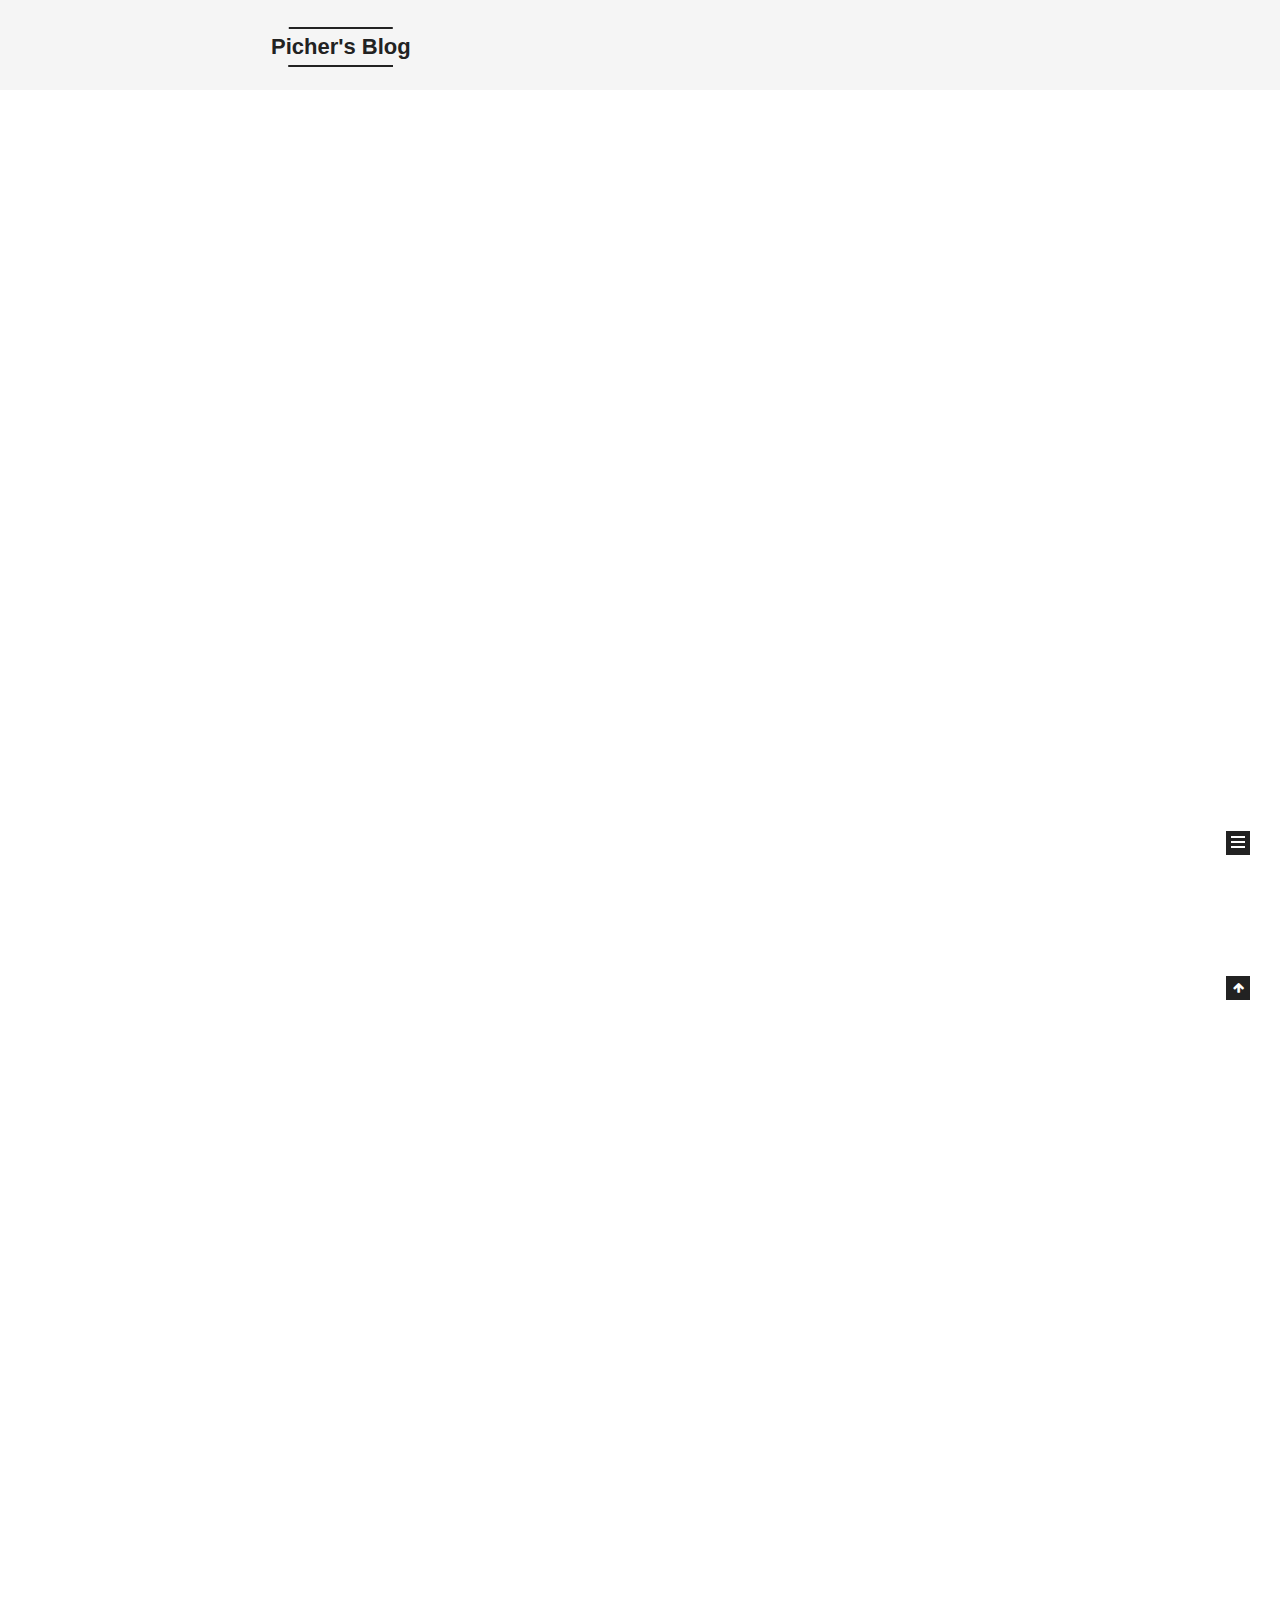
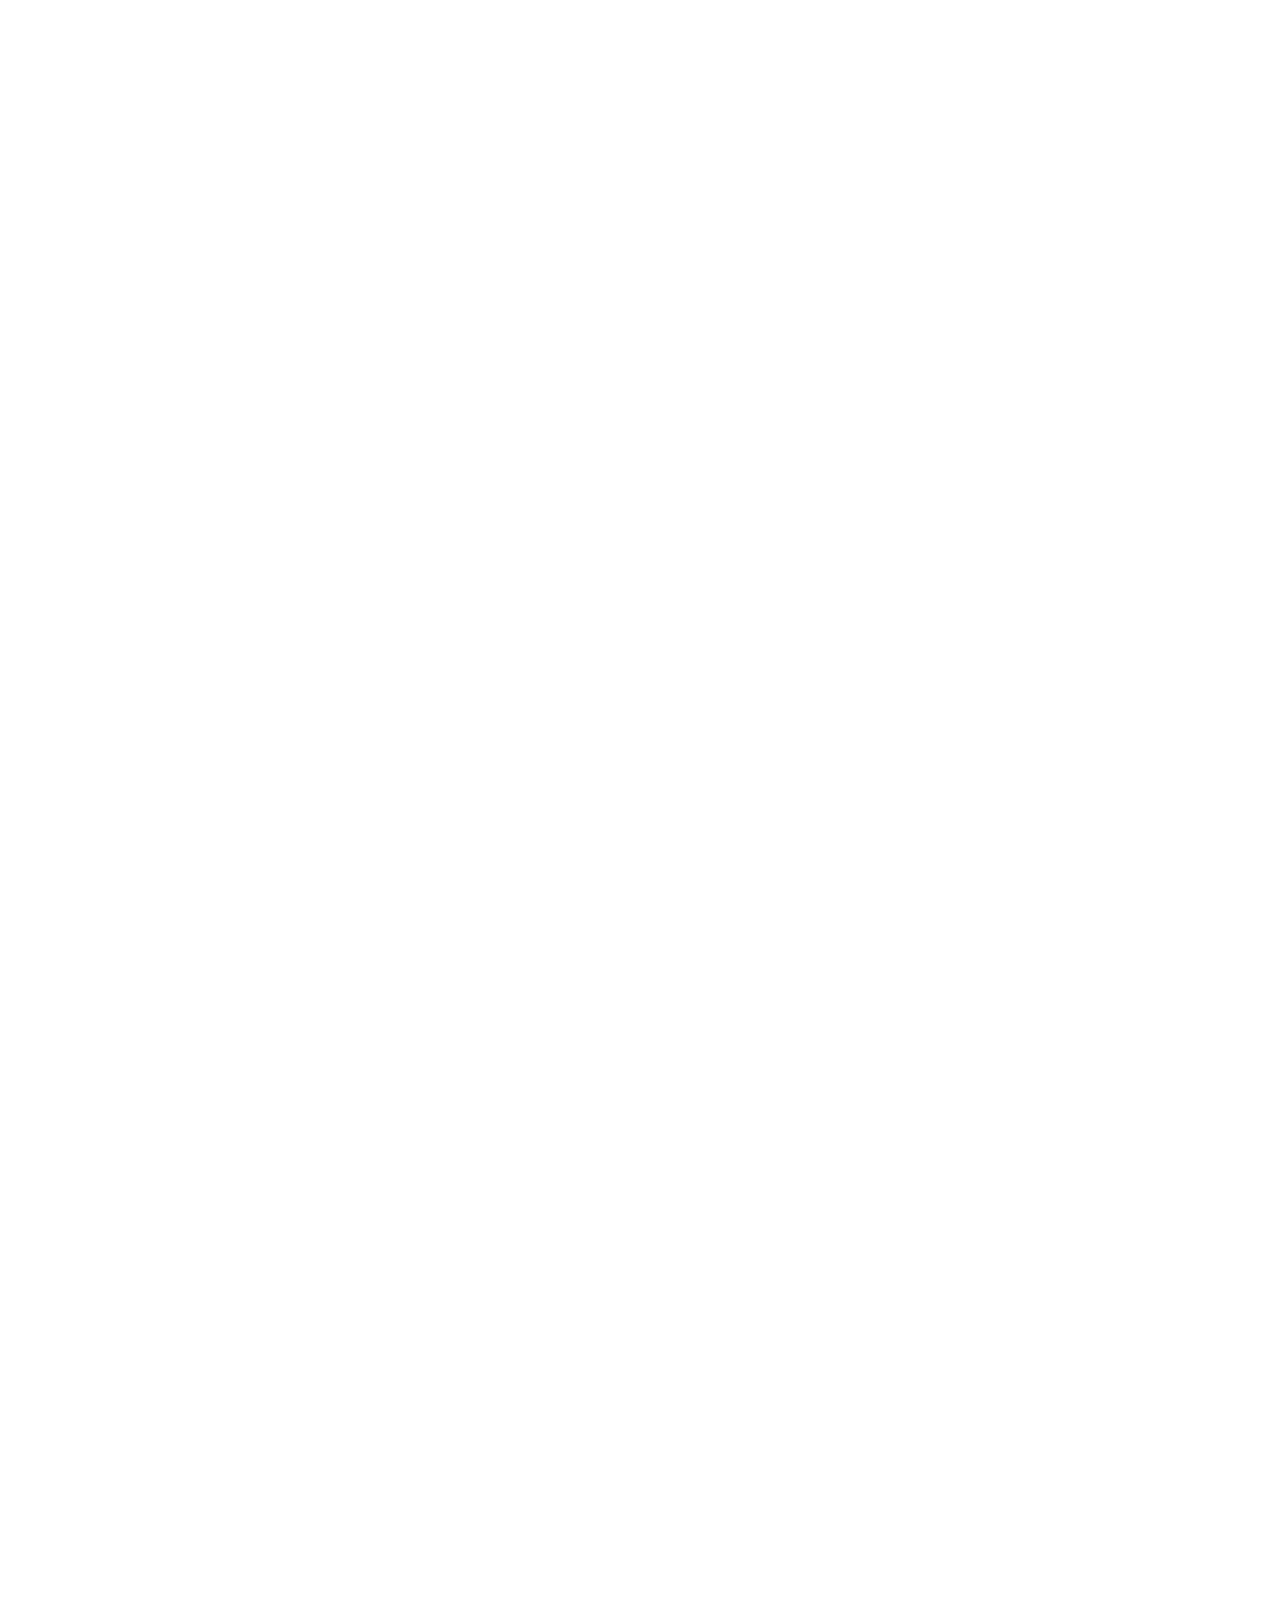
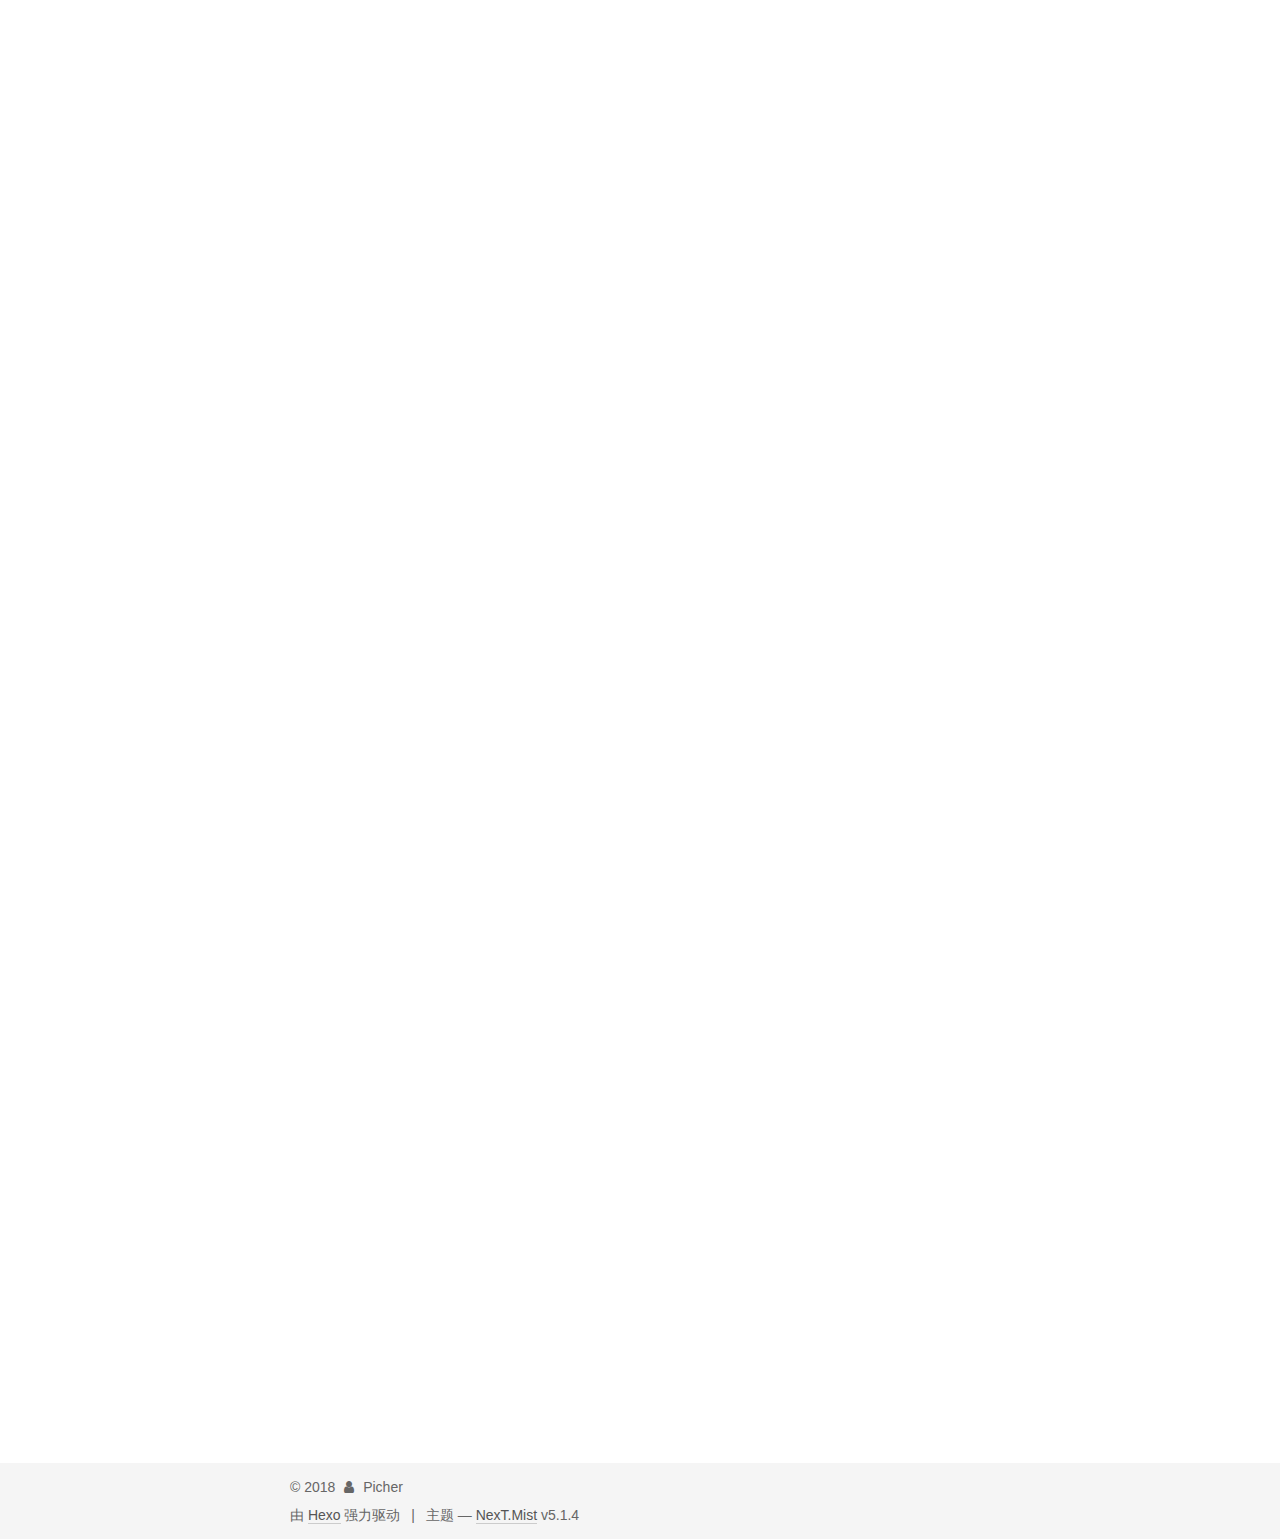
<file: index.html>
<!DOCTYPE html>



  


<html class="theme-next mist use-motion" lang="zh-Hans">
<head>
  <meta charset="UTF-8"/>
<meta http-equiv="X-UA-Compatible" content="IE=edge" />
<meta name="viewport" content="width=device-width, initial-scale=1, maximum-scale=1"/>
<meta name="theme-color" content="#222">









<meta http-equiv="Cache-Control" content="no-transform" />
<meta http-equiv="Cache-Control" content="no-siteapp" />
















  
  
  <link href="/lib/fancybox/source/jquery.fancybox.css?v=2.1.5" rel="stylesheet" type="text/css" />







<link href="/lib/font-awesome/css/font-awesome.min.css?v=4.6.2" rel="stylesheet" type="text/css" />

<link href="/css/main.css?v=5.1.4" rel="stylesheet" type="text/css" />


  <link rel="apple-touch-icon" sizes="180x180" href="/images/apple-touch-icon-next.png?v=5.1.4">


  <link rel="icon" type="image/png" sizes="32x32" href="/images/favicon-32x32-next.png?v=5.1.4">


  <link rel="icon" type="image/png" sizes="16x16" href="/images/favicon-16x16-next.png?v=5.1.4">


  <link rel="mask-icon" href="/images/logo.svg?v=5.1.4" color="#222">





  <meta name="keywords" content="Hexo, NexT" />










<meta name="description" content="Picher,Blog,Software enginer">
<meta property="og:type" content="website">
<meta property="og:title" content="Picher&#39;s Blog">
<meta property="og:url" content="https://ieewbbwe.github.io./index.html">
<meta property="og:site_name" content="Picher&#39;s Blog">
<meta property="og:description" content="Picher,Blog,Software enginer">
<meta property="og:locale" content="zh-Hans">
<meta name="twitter:card" content="summary">
<meta name="twitter:title" content="Picher&#39;s Blog">
<meta name="twitter:description" content="Picher,Blog,Software enginer">



<script type="text/javascript" id="hexo.configurations">
  var NexT = window.NexT || {};
  var CONFIG = {
    root: '/',
    scheme: 'Mist',
    version: '5.1.4',
    sidebar: {"position":"left","display":"post","offset":12,"b2t":false,"scrollpercent":false,"onmobile":false},
    fancybox: true,
    tabs: true,
    motion: {"enable":true,"async":false,"transition":{"post_block":"fadeIn","post_header":"slideDownIn","post_body":"slideDownIn","coll_header":"slideLeftIn","sidebar":"slideUpIn"}},
    duoshuo: {
      userId: '0',
      author: '博主'
    },
    algolia: {
      applicationID: '',
      apiKey: '',
      indexName: '',
      hits: {"per_page":10},
      labels: {"input_placeholder":"Search for Posts","hits_empty":"We didn't find any results for the search: ${query}","hits_stats":"${hits} results found in ${time} ms"}
    }
  };
</script>



  <link rel="canonical" href="https://ieewbbwe.github.io./"/>





  <title>Picher's Blog</title>
  








</head>

<body itemscope itemtype="http://schema.org/WebPage" lang="zh-Hans">

  
  
    
  

  <div class="container sidebar-position-left 
  page-home">
    <div class="headband"></div>

    <header id="header" class="header" itemscope itemtype="http://schema.org/WPHeader">
      <div class="header-inner"><div class="site-brand-wrapper">
  <div class="site-meta ">
    

    <div class="custom-logo-site-title">
      <a href="/"  class="brand" rel="start">
        <span class="logo-line-before"><i></i></span>
        <span class="site-title">Picher's Blog</span>
        <span class="logo-line-after"><i></i></span>
      </a>
    </div>
      
        <p class="site-subtitle"></p>
      
  </div>

  <div class="site-nav-toggle">
    <button>
      <span class="btn-bar"></span>
      <span class="btn-bar"></span>
      <span class="btn-bar"></span>
    </button>
  </div>
</div>

<nav class="site-nav">
  

  
    <ul id="menu" class="menu">
      
        
        <li class="menu-item menu-item-home">
          <a href="/" rel="section">
            
              <i class="menu-item-icon fa fa-fw fa-home"></i> <br />
            
            首页
          </a>
        </li>
      
        
        <li class="menu-item menu-item-about">
          <a href="/about/" rel="section">
            
              <i class="menu-item-icon fa fa-fw fa-user"></i> <br />
            
            关于
          </a>
        </li>
      
        
        <li class="menu-item menu-item-archives">
          <a href="/archives/" rel="section">
            
              <i class="menu-item-icon fa fa-fw fa-archive"></i> <br />
            
            归档
          </a>
        </li>
      

      
    </ul>
  

  
</nav>



 </div>
    </header>

    <main id="main" class="main">
      <div class="main-inner">
        <div class="content-wrap">
          <div id="content" class="content">
            
  <section id="posts" class="posts-expand">
    
      

  

  
  
  

  <article class="post post-type-normal" itemscope itemtype="http://schema.org/Article">
  
  
  
  <div class="post-block">
    <link itemprop="mainEntityOfPage" href="https://ieewbbwe.github.io./2018/08/03/数据库基础（1）关系型数据库/">

    <span hidden itemprop="author" itemscope itemtype="http://schema.org/Person">
      <meta itemprop="name" content="Picher">
      <meta itemprop="description" content="">
      <meta itemprop="image" content="/images/avatar.gif">
    </span>

    <span hidden itemprop="publisher" itemscope itemtype="http://schema.org/Organization">
      <meta itemprop="name" content="Picher's Blog">
    </span>

    
      <header class="post-header">

        
        
          <h1 class="post-title" itemprop="name headline">
                
                <a class="post-title-link" href="/2018/08/03/数据库基础（1）关系型数据库/" itemprop="url">数据库基础（1）关系型数据库</a></h1>
        

        <div class="post-meta">
          <span class="post-time">
            
              <span class="post-meta-item-icon">
                <i class="fa fa-calendar-o"></i>
              </span>
              
                <span class="post-meta-item-text">发表于</span>
              
              <time title="创建于" itemprop="dateCreated datePublished" datetime="2018-08-03T15:36:46+08:00">
                2018-08-03
              </time>
            

            

            
          </span>

          

          
            
          

          
          

          

          

          

        </div>
      </header>
    

    
    
    
    <div class="post-body" itemprop="articleBody">

      
      

      
        
          
            <h2 id="概述"><a href="#概述" class="headerlink" title="概述"></a>概述</h2><p>技术时间长不用就会生疏，最近有一个需求涉及到数据库相关的一些知识，才发现多表查询都忘记怎么写了，近期会陆续整理一下数据库相关的一些资料，权当是以后查起来方便点。</p>
<h3 id="1-是什么"><a href="#1-是什么" class="headerlink" title="1 是什么"></a>1 是什么</h3><p>同样的，学习一个东西要先知道他是什么：</p>
<p>建立在关系模型上的数据库。常见的有：Oracle，MySql，SqlServer等目前市面上用的多的数据库基本都是关系型的</p>
<p>数据库中的“表”代表实体，每张表之间的主外键等联系是实体关系。</p>
<p>例如：</p>
<p>每一个学生有学号，性别，班级，地址，电话等资料，在数据库中就是用一张学生表来表示，这个表的字段就是学生的这些属性。这个学生就是一个实体。</p>
<p>每一个班级有辅导员，班长，学习委员等资料，在数据库中用一张班级表表示，班级就是一个实体。</p>
<p>一个学生一般来说只能有一个班级，一个班级可以有多名学生，因此学生和班级存在联系，这种联系就是实体之间的关系。</p>
<p>####1.1 范式</p>
<p>概念：关系型数据库规范</p>
<p>作用：设计表，减少数据冗余</p>
<p><strong>1）第一范式（1NF）</strong></p>
<p><strong><em>无重复的列</em></strong></p>
<ul>
<li>同一列中不可有多个值；</li>
<li>每一行只包含一个实例信息；</li>
</ul>
<p>例如，学生表中没有重复的属性（列）名，每一行只存储一条学生信息。 </p>
<p><strong>2）第二范式（2NF）</strong></p>
<p><strong><em>非主属性完全依赖于一个主关键字</em></strong></p>
<ul>
<li>在满足1NF的前提下；</li>
<li>每个实例（每一行）可以被唯一区分，需要有主属性；</li>
<li>每一个属性（列）必须完全依赖主属性；</li>
</ul>
<p>例如，学生表，学号就是主属性，它可以唯一确定一个学生的姓名、班级</p>
<p>反例，选课表，存在学号，课程号，成绩，学分。这里，学号&amp;课程号为组合关键字，学分（非主属性）仅靠课程号就能决定（部分依赖）</p>
<p>a.数据冗余，假设同一门课由40个学生选修，学分就 重复40次</p>
<p>b.更新异常，若调整了某课程的学分，相应的元组CREDIT值都要更新，有可能会出现同一门课学分不同。 </p>
<p>c.插入异常，如计划开新课，由于没人选修，没有学号关键字，只能等有人选修才能把课程和学分存入。</p>
<p>d.删除异常，若学生已经结业，从当前数据库删除选修记录。某些门课程新生尚未选修，则此门课程及学分记录无法保存。</p>
<p>原因：学分（非主属性）仅靠课程号就能决定（部分依赖），而不是完全依赖</p>
<p>解决方法：分成两个表。选课表，学号，课程号，成绩。课程表，课程号，学分。</p>
<p><strong>3）第三范式（3NF）</strong></p>
<p><strong><em>非主属性不存在传递依赖</em></strong></p>
<ul>
<li>在满足2NF的前提下；</li>
<li>不能包含在其他表中已经声明的非主关键字信息；</li>
</ul>
<p>反例，学生表，存在学号，学生姓名，班级号，班级名称。这里，学号可以决定班级号，但是学号不能直接决定班级名称，需要通过班级号来确定班级名称（传递依赖）</p>
<p>因此，需要通过两张表来表示。即学生表，有学号，学习姓名，班级号。<br>班级表，有班级号，班级名称。学生表和班级表是一对多的关系。</p>
<p><em>一般来讲满足三范式即可，BCNF，RCNF 请自行了解。</em></p>
<p>####1.2 关系映射</p>
<p>在关系型数据库中通常存在三种映射关系：</p>
<p><strong>1） 一对一</strong></p>
<p>通常用一张表就能表示关系</p>
<p>例如一名学生只有一个电话，一个电话对应一名学生；一个人只有一个身份证</p>
<p><strong>2） 一对多</strong></p>
<p>通常需要用两张表来表示关系</p>
<p>例如一名学生只有一个班级，一个班级可以对应多名学生；一个教室可以有多张椅子，一张椅子只属于一个教室</p>
<p><strong>3） 多对多</strong></p>
<p>通常需要三张表来表示关系</p>
<p>例如一名学生有多门课程，一门课程有多名学生选修；一本书可以有多个作者、一个作者可以有很多本书</p>
<h2 id="小结"><a href="#小结" class="headerlink" title="小结"></a>小结</h2><p>目地：规范化目的是使结构更合理，消除存储异常，使数据冗余尽量小，便于插入、删除和更新 </p>
<p>原则：遵从概念单一化 “一事一地”原则，即一个关系模式描述一个实体或<br>实体间的一种联系。规范的实质就是概念的单一化。</p>
<p>方法：将关系模式投影分解成两个或两个以上的关系模式。</p>
<p>要求：分解后的关系模式集合应当与原关系模式”等价”，即经过自然联接可以恢复原关系而不丢失信息，并保持属性间合理的联系。 </p>
<p>注意：一个关系模式可以分解为不同关系组合，并不唯一！一般来讲满足三范式即可，BCNF范式是为了多值依赖等规范出现的，但是乱用会破坏完整性。</p>
<p>1NF：一个table中的列是不可再分的（即列的原子性）</p>
<p>2NF：一个table中的行是可以唯一标示的，（即table中的行是不可以有重复的）</p>
<p>3NF：一个table中列不依赖以另一个table中的非主键的列</p>
<p>下一章介绍数据库的环境搭建。</p>

          
        
      
    </div>
    
    
    

    

    

    

    <footer class="post-footer">
      

      

      

      
      
        <div class="post-eof"></div>
      
    </footer>
  </div>
  
  
  
  </article>


    
      

  

  
  
  

  <article class="post post-type-normal" itemscope itemtype="http://schema.org/Article">
  
  
  
  <div class="post-block">
    <link itemprop="mainEntityOfPage" href="https://ieewbbwe.github.io./2018/08/03/hello-world/">

    <span hidden itemprop="author" itemscope itemtype="http://schema.org/Person">
      <meta itemprop="name" content="Picher">
      <meta itemprop="description" content="">
      <meta itemprop="image" content="/images/avatar.gif">
    </span>

    <span hidden itemprop="publisher" itemscope itemtype="http://schema.org/Organization">
      <meta itemprop="name" content="Picher's Blog">
    </span>

    
      <header class="post-header">

        
        
          <h1 class="post-title" itemprop="name headline">
                
                <a class="post-title-link" href="/2018/08/03/hello-world/" itemprop="url">Hello World</a></h1>
        

        <div class="post-meta">
          <span class="post-time">
            
              <span class="post-meta-item-icon">
                <i class="fa fa-calendar-o"></i>
              </span>
              
                <span class="post-meta-item-text">发表于</span>
              
              <time title="创建于" itemprop="dateCreated datePublished" datetime="2018-08-03T13:47:56+08:00">
                2018-08-03
              </time>
            

            

            
          </span>

          

          
            
          

          
          

          

          

          

        </div>
      </header>
    

    
    
    
    <div class="post-body" itemprop="articleBody">

      
      

      
        
          
            <p>Welcome to <a href="https://hexo.io/" target="_blank" rel="noopener">Hexo</a>! This is your very first post. Check <a href="https://hexo.io/docs/" target="_blank" rel="noopener">documentation</a> for more info. If you get any problems when using Hexo, you can find the answer in <a href="https://hexo.io/docs/troubleshooting.html" target="_blank" rel="noopener">troubleshooting</a> or you can ask me on <a href="https://github.com/hexojs/hexo/issues" target="_blank" rel="noopener">GitHub</a>.</p>
<h2 id="Quick-Start"><a href="#Quick-Start" class="headerlink" title="Quick Start"></a>Quick Start</h2><h3 id="Create-a-new-post"><a href="#Create-a-new-post" class="headerlink" title="Create a new post"></a>Create a new post</h3><figure class="highlight bash"><table><tr><td class="gutter"><pre><span class="line">1</span><br></pre></td><td class="code"><pre><span class="line">$ hexo new <span class="string">"My New Post"</span></span><br></pre></td></tr></table></figure>
<p>More info: <a href="https://hexo.io/docs/writing.html" target="_blank" rel="noopener">Writing</a></p>
<h3 id="Run-server"><a href="#Run-server" class="headerlink" title="Run server"></a>Run server</h3><figure class="highlight bash"><table><tr><td class="gutter"><pre><span class="line">1</span><br></pre></td><td class="code"><pre><span class="line">$ hexo server</span><br></pre></td></tr></table></figure>
<p>More info: <a href="https://hexo.io/docs/server.html" target="_blank" rel="noopener">Server</a></p>
<h3 id="Generate-static-files"><a href="#Generate-static-files" class="headerlink" title="Generate static files"></a>Generate static files</h3><figure class="highlight bash"><table><tr><td class="gutter"><pre><span class="line">1</span><br></pre></td><td class="code"><pre><span class="line">$ hexo generate</span><br></pre></td></tr></table></figure>
<p>More info: <a href="https://hexo.io/docs/generating.html" target="_blank" rel="noopener">Generating</a></p>
<h3 id="Deploy-to-remote-sites"><a href="#Deploy-to-remote-sites" class="headerlink" title="Deploy to remote sites"></a>Deploy to remote sites</h3><figure class="highlight bash"><table><tr><td class="gutter"><pre><span class="line">1</span><br></pre></td><td class="code"><pre><span class="line">$ hexo deploy</span><br></pre></td></tr></table></figure>
<p>More info: <a href="https://hexo.io/docs/deployment.html" target="_blank" rel="noopener">Deployment</a></p>

          
        
      
    </div>
    
    
    

    

    

    

    <footer class="post-footer">
      

      

      

      
      
        <div class="post-eof"></div>
      
    </footer>
  </div>
  
  
  
  </article>


    
  </section>

  


          </div>
          


          

        </div>
        
          
  
  <div class="sidebar-toggle">
    <div class="sidebar-toggle-line-wrap">
      <span class="sidebar-toggle-line sidebar-toggle-line-first"></span>
      <span class="sidebar-toggle-line sidebar-toggle-line-middle"></span>
      <span class="sidebar-toggle-line sidebar-toggle-line-last"></span>
    </div>
  </div>

  <aside id="sidebar" class="sidebar">
    
    <div class="sidebar-inner">

      

      

      <section class="site-overview-wrap sidebar-panel sidebar-panel-active">
        <div class="site-overview">
          <div class="site-author motion-element" itemprop="author" itemscope itemtype="http://schema.org/Person">
            
              <p class="site-author-name" itemprop="name">Picher</p>
              <p class="site-description motion-element" itemprop="description">Picher,Blog,Software enginer</p>
          </div>

          <nav class="site-state motion-element">

            
              <div class="site-state-item site-state-posts">
              
                <a href="/archives/">
              
                  <span class="site-state-item-count">2</span>
                  <span class="site-state-item-name">日志</span>
                </a>
              </div>
            

            

            
              
              
              <div class="site-state-item site-state-tags">
                
                  <span class="site-state-item-count">1</span>
                  <span class="site-state-item-name">标签</span>
                
              </div>
            

          </nav>

          

          

          
          

          
          

          

        </div>
      </section>

      

      

    </div>
  </aside>


        
      </div>
    </main>

    <footer id="footer" class="footer">
      <div class="footer-inner">
        <div class="copyright">&copy; <span itemprop="copyrightYear">2018</span>
  <span class="with-love">
    <i class="fa fa-user"></i>
  </span>
  <span class="author" itemprop="copyrightHolder">Picher</span>

  
</div>


  <div class="powered-by">由 <a class="theme-link" target="_blank" href="https://hexo.io">Hexo</a> 强力驱动</div>



  <span class="post-meta-divider">|</span>



  <div class="theme-info">主题 &mdash; <a class="theme-link" target="_blank" href="https://github.com/iissnan/hexo-theme-next">NexT.Mist</a> v5.1.4</div>




        







        
      </div>
    </footer>

    
      <div class="back-to-top">
        <i class="fa fa-arrow-up"></i>
        
      </div>
    

    

  </div>

  

<script type="text/javascript">
  if (Object.prototype.toString.call(window.Promise) !== '[object Function]') {
    window.Promise = null;
  }
</script>









  












  
  
    <script type="text/javascript" src="/lib/jquery/index.js?v=2.1.3"></script>
  

  
  
    <script type="text/javascript" src="/lib/fastclick/lib/fastclick.min.js?v=1.0.6"></script>
  

  
  
    <script type="text/javascript" src="/lib/jquery_lazyload/jquery.lazyload.js?v=1.9.7"></script>
  

  
  
    <script type="text/javascript" src="/lib/velocity/velocity.min.js?v=1.2.1"></script>
  

  
  
    <script type="text/javascript" src="/lib/velocity/velocity.ui.min.js?v=1.2.1"></script>
  

  
  
    <script type="text/javascript" src="/lib/fancybox/source/jquery.fancybox.pack.js?v=2.1.5"></script>
  


  


  <script type="text/javascript" src="/js/src/utils.js?v=5.1.4"></script>

  <script type="text/javascript" src="/js/src/motion.js?v=5.1.4"></script>



  
  

  

  


  <script type="text/javascript" src="/js/src/bootstrap.js?v=5.1.4"></script>



  


  




	





  





  












  





  

  

  

  
  

  

  

  

</body>
</html>
</file>
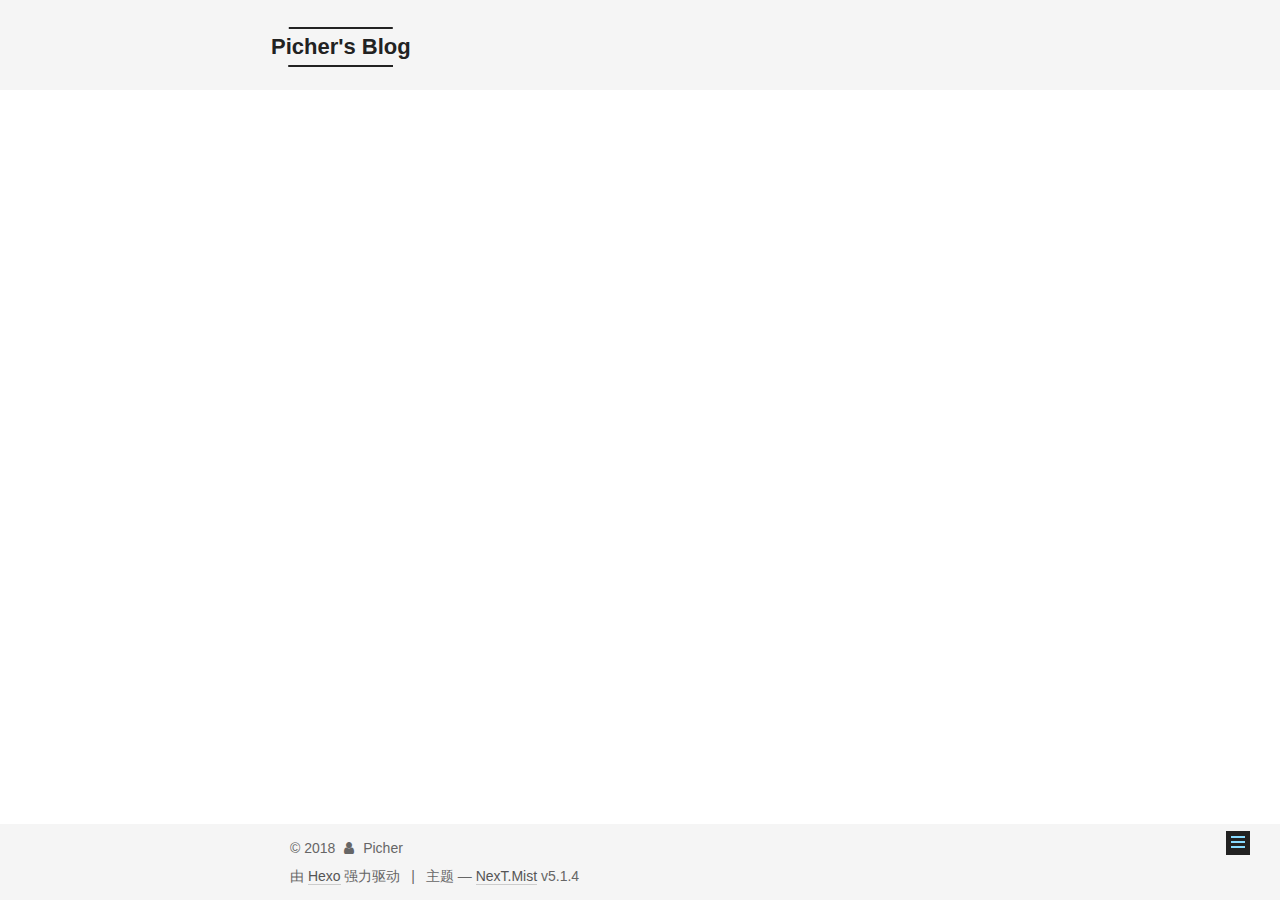
<file: about/index.html>
<!DOCTYPE html>



  


<html class="theme-next mist use-motion" lang="zh-Hans">
<head>
  <meta charset="UTF-8"/>
<meta http-equiv="X-UA-Compatible" content="IE=edge" />
<meta name="viewport" content="width=device-width, initial-scale=1, maximum-scale=1"/>
<meta name="theme-color" content="#222">









<meta http-equiv="Cache-Control" content="no-transform" />
<meta http-equiv="Cache-Control" content="no-siteapp" />
















  
  
  <link href="/lib/fancybox/source/jquery.fancybox.css?v=2.1.5" rel="stylesheet" type="text/css" />







<link href="/lib/font-awesome/css/font-awesome.min.css?v=4.6.2" rel="stylesheet" type="text/css" />

<link href="/css/main.css?v=5.1.4" rel="stylesheet" type="text/css" />


  <link rel="apple-touch-icon" sizes="180x180" href="/images/apple-touch-icon-next.png?v=5.1.4">


  <link rel="icon" type="image/png" sizes="32x32" href="/images/favicon-32x32-next.png?v=5.1.4">


  <link rel="icon" type="image/png" sizes="16x16" href="/images/favicon-16x16-next.png?v=5.1.4">


  <link rel="mask-icon" href="/images/logo.svg?v=5.1.4" color="#222">





  <meta name="keywords" content="Hexo, NexT" />










<meta name="description" content="# 一个不安于现状的人。 我是Picher.Mo，一个不安于现状的人。 关于我 GitHub: ieewbbwe 个人邮箱: ieewbber@gmail.com 个人博客: https://ieewbbwe.github.io./">
<meta property="og:type" content="website">
<meta property="og:title" content="Picher&#39;s Blog">
<meta property="og:url" content="https://ieewbbwe.github.io./about/index.html">
<meta property="og:site_name" content="Picher&#39;s Blog">
<meta property="og:description" content="# 一个不安于现状的人。 我是Picher.Mo，一个不安于现状的人。 关于我 GitHub: ieewbbwe 个人邮箱: ieewbber@gmail.com 个人博客: https://ieewbbwe.github.io./">
<meta property="og:locale" content="zh-Hans">
<meta property="og:updated_time" content="2018-08-03T07:34:08.431Z">
<meta name="twitter:card" content="summary">
<meta name="twitter:title" content="Picher&#39;s Blog">
<meta name="twitter:description" content="# 一个不安于现状的人。 我是Picher.Mo，一个不安于现状的人。 关于我 GitHub: ieewbbwe 个人邮箱: ieewbber@gmail.com 个人博客: https://ieewbbwe.github.io./">



<script type="text/javascript" id="hexo.configurations">
  var NexT = window.NexT || {};
  var CONFIG = {
    root: '/',
    scheme: 'Mist',
    version: '5.1.4',
    sidebar: {"position":"left","display":"post","offset":12,"b2t":false,"scrollpercent":false,"onmobile":false},
    fancybox: true,
    tabs: true,
    motion: {"enable":true,"async":false,"transition":{"post_block":"fadeIn","post_header":"slideDownIn","post_body":"slideDownIn","coll_header":"slideLeftIn","sidebar":"slideUpIn"}},
    duoshuo: {
      userId: '0',
      author: '博主'
    },
    algolia: {
      applicationID: '',
      apiKey: '',
      indexName: '',
      hits: {"per_page":10},
      labels: {"input_placeholder":"Search for Posts","hits_empty":"We didn't find any results for the search: ${query}","hits_stats":"${hits} results found in ${time} ms"}
    }
  };
</script>



  <link rel="canonical" href="https://ieewbbwe.github.io./about/"/>





  <title> | Picher's Blog</title>
  








</head>

<body itemscope itemtype="http://schema.org/WebPage" lang="zh-Hans">

  
  
    
  

  <div class="container sidebar-position-left page-post-detail">
    <div class="headband"></div>

    <header id="header" class="header" itemscope itemtype="http://schema.org/WPHeader">
      <div class="header-inner"><div class="site-brand-wrapper">
  <div class="site-meta ">
    

    <div class="custom-logo-site-title">
      <a href="/"  class="brand" rel="start">
        <span class="logo-line-before"><i></i></span>
        <span class="site-title">Picher's Blog</span>
        <span class="logo-line-after"><i></i></span>
      </a>
    </div>
      
        <p class="site-subtitle"></p>
      
  </div>

  <div class="site-nav-toggle">
    <button>
      <span class="btn-bar"></span>
      <span class="btn-bar"></span>
      <span class="btn-bar"></span>
    </button>
  </div>
</div>

<nav class="site-nav">
  

  
    <ul id="menu" class="menu">
      
        
        <li class="menu-item menu-item-home">
          <a href="/" rel="section">
            
              <i class="menu-item-icon fa fa-fw fa-home"></i> <br />
            
            首页
          </a>
        </li>
      
        
        <li class="menu-item menu-item-about">
          <a href="/about/" rel="section">
            
              <i class="menu-item-icon fa fa-fw fa-user"></i> <br />
            
            关于
          </a>
        </li>
      
        
        <li class="menu-item menu-item-archives">
          <a href="/archives/" rel="section">
            
              <i class="menu-item-icon fa fa-fw fa-archive"></i> <br />
            
            归档
          </a>
        </li>
      

      
    </ul>
  

  
</nav>



 </div>
    </header>

    <main id="main" class="main">
      <div class="main-inner">
        <div class="content-wrap">
          <div id="content" class="content">
            

  <div id="posts" class="posts-expand">
    
    
    
    <div class="post-block page">
      <header class="post-header">

	<h1 class="post-title" itemprop="name headline"></h1>



</header>

      
      
      
      <div class="post-body">
        
        
          <pre><code># 一个不安于现状的人。
</code></pre><p>我是Picher.Mo，一个不安于现状的人。</p>
<p><strong><font style="font-size:24px">关于我</font></strong></p>
<p><a href="https://github.com/ieewbbwe" target="_blank" rel="noopener">GitHub: ieewbbwe</a></p>
<p><a href="https://mail.google.com" target="_blank" rel="noopener">个人邮箱: ieewbber@gmail.com</a></p>
<p><a href="https://ieewbbwe.github.io./">个人博客: https://ieewbbwe.github.io./</a></p>

        
      </div>
      
      
      
    </div>
    
    
    
  </div>


          </div>
          


          

  



        </div>
        
          
  
  <div class="sidebar-toggle">
    <div class="sidebar-toggle-line-wrap">
      <span class="sidebar-toggle-line sidebar-toggle-line-first"></span>
      <span class="sidebar-toggle-line sidebar-toggle-line-middle"></span>
      <span class="sidebar-toggle-line sidebar-toggle-line-last"></span>
    </div>
  </div>

  <aside id="sidebar" class="sidebar">
    
    <div class="sidebar-inner">

      

      

      <section class="site-overview-wrap sidebar-panel sidebar-panel-active">
        <div class="site-overview">
          <div class="site-author motion-element" itemprop="author" itemscope itemtype="http://schema.org/Person">
            
              <p class="site-author-name" itemprop="name">Picher</p>
              <p class="site-description motion-element" itemprop="description">Picher,Blog,Software enginer</p>
          </div>

          <nav class="site-state motion-element">

            
              <div class="site-state-item site-state-posts">
              
                <a href="/archives/">
              
                  <span class="site-state-item-count">2</span>
                  <span class="site-state-item-name">日志</span>
                </a>
              </div>
            

            

            
              
              
              <div class="site-state-item site-state-tags">
                
                  <span class="site-state-item-count">1</span>
                  <span class="site-state-item-name">标签</span>
                
              </div>
            

          </nav>

          

          

          
          

          
          

          

        </div>
      </section>

      

      

    </div>
  </aside>


        
      </div>
    </main>

    <footer id="footer" class="footer">
      <div class="footer-inner">
        <div class="copyright">&copy; <span itemprop="copyrightYear">2018</span>
  <span class="with-love">
    <i class="fa fa-user"></i>
  </span>
  <span class="author" itemprop="copyrightHolder">Picher</span>

  
</div>


  <div class="powered-by">由 <a class="theme-link" target="_blank" href="https://hexo.io">Hexo</a> 强力驱动</div>



  <span class="post-meta-divider">|</span>



  <div class="theme-info">主题 &mdash; <a class="theme-link" target="_blank" href="https://github.com/iissnan/hexo-theme-next">NexT.Mist</a> v5.1.4</div>




        







        
      </div>
    </footer>

    
      <div class="back-to-top">
        <i class="fa fa-arrow-up"></i>
        
      </div>
    

    

  </div>

  

<script type="text/javascript">
  if (Object.prototype.toString.call(window.Promise) !== '[object Function]') {
    window.Promise = null;
  }
</script>









  












  
  
    <script type="text/javascript" src="/lib/jquery/index.js?v=2.1.3"></script>
  

  
  
    <script type="text/javascript" src="/lib/fastclick/lib/fastclick.min.js?v=1.0.6"></script>
  

  
  
    <script type="text/javascript" src="/lib/jquery_lazyload/jquery.lazyload.js?v=1.9.7"></script>
  

  
  
    <script type="text/javascript" src="/lib/velocity/velocity.min.js?v=1.2.1"></script>
  

  
  
    <script type="text/javascript" src="/lib/velocity/velocity.ui.min.js?v=1.2.1"></script>
  

  
  
    <script type="text/javascript" src="/lib/fancybox/source/jquery.fancybox.pack.js?v=2.1.5"></script>
  


  


  <script type="text/javascript" src="/js/src/utils.js?v=5.1.4"></script>

  <script type="text/javascript" src="/js/src/motion.js?v=5.1.4"></script>



  
  

  
  <script type="text/javascript" src="/js/src/scrollspy.js?v=5.1.4"></script>
<script type="text/javascript" src="/js/src/post-details.js?v=5.1.4"></script>



  


  <script type="text/javascript" src="/js/src/bootstrap.js?v=5.1.4"></script>



  


  




	





  





  












  





  

  

  

  
  

  

  

  

</body>
</html>
</file>
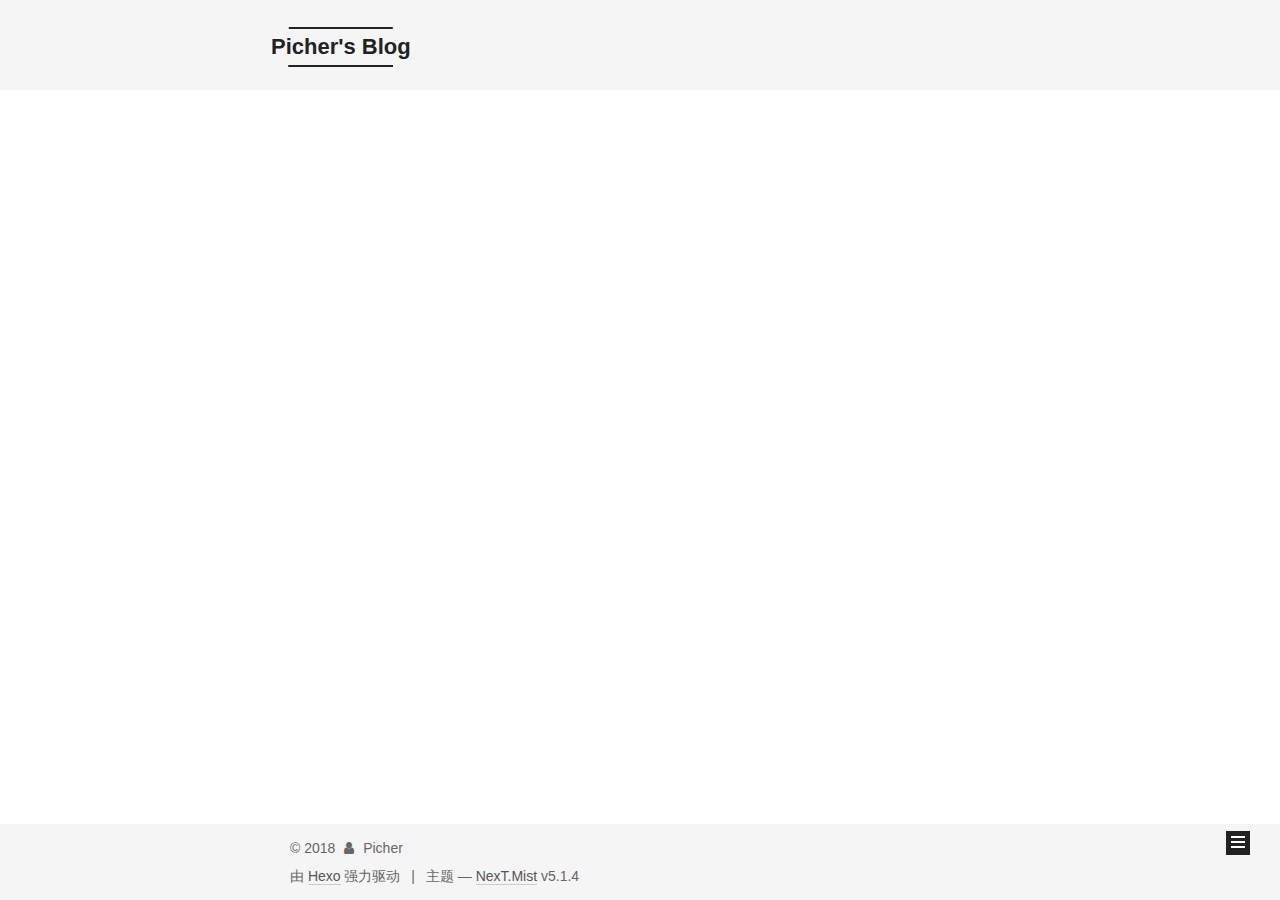
<file: archives/index.html>
<!DOCTYPE html>



  


<html class="theme-next mist use-motion" lang="zh-Hans">
<head>
  <meta charset="UTF-8"/>
<meta http-equiv="X-UA-Compatible" content="IE=edge" />
<meta name="viewport" content="width=device-width, initial-scale=1, maximum-scale=1"/>
<meta name="theme-color" content="#222">









<meta http-equiv="Cache-Control" content="no-transform" />
<meta http-equiv="Cache-Control" content="no-siteapp" />
















  
  
  <link href="/lib/fancybox/source/jquery.fancybox.css?v=2.1.5" rel="stylesheet" type="text/css" />







<link href="/lib/font-awesome/css/font-awesome.min.css?v=4.6.2" rel="stylesheet" type="text/css" />

<link href="/css/main.css?v=5.1.4" rel="stylesheet" type="text/css" />


  <link rel="apple-touch-icon" sizes="180x180" href="/images/apple-touch-icon-next.png?v=5.1.4">


  <link rel="icon" type="image/png" sizes="32x32" href="/images/favicon-32x32-next.png?v=5.1.4">


  <link rel="icon" type="image/png" sizes="16x16" href="/images/favicon-16x16-next.png?v=5.1.4">


  <link rel="mask-icon" href="/images/logo.svg?v=5.1.4" color="#222">





  <meta name="keywords" content="Hexo, NexT" />










<meta name="description" content="Picher,Blog,Software enginer">
<meta property="og:type" content="website">
<meta property="og:title" content="Picher&#39;s Blog">
<meta property="og:url" content="https://ieewbbwe.github.io./archives/index.html">
<meta property="og:site_name" content="Picher&#39;s Blog">
<meta property="og:description" content="Picher,Blog,Software enginer">
<meta property="og:locale" content="zh-Hans">
<meta name="twitter:card" content="summary">
<meta name="twitter:title" content="Picher&#39;s Blog">
<meta name="twitter:description" content="Picher,Blog,Software enginer">



<script type="text/javascript" id="hexo.configurations">
  var NexT = window.NexT || {};
  var CONFIG = {
    root: '/',
    scheme: 'Mist',
    version: '5.1.4',
    sidebar: {"position":"left","display":"post","offset":12,"b2t":false,"scrollpercent":false,"onmobile":false},
    fancybox: true,
    tabs: true,
    motion: {"enable":true,"async":false,"transition":{"post_block":"fadeIn","post_header":"slideDownIn","post_body":"slideDownIn","coll_header":"slideLeftIn","sidebar":"slideUpIn"}},
    duoshuo: {
      userId: '0',
      author: '博主'
    },
    algolia: {
      applicationID: '',
      apiKey: '',
      indexName: '',
      hits: {"per_page":10},
      labels: {"input_placeholder":"Search for Posts","hits_empty":"We didn't find any results for the search: ${query}","hits_stats":"${hits} results found in ${time} ms"}
    }
  };
</script>



  <link rel="canonical" href="https://ieewbbwe.github.io./archives/"/>





  <title>归档 | Picher's Blog</title>
  








</head>

<body itemscope itemtype="http://schema.org/WebPage" lang="zh-Hans">

  
  
    
  

  <div class="container sidebar-position-left page-archive">
    <div class="headband"></div>

    <header id="header" class="header" itemscope itemtype="http://schema.org/WPHeader">
      <div class="header-inner"><div class="site-brand-wrapper">
  <div class="site-meta ">
    

    <div class="custom-logo-site-title">
      <a href="/"  class="brand" rel="start">
        <span class="logo-line-before"><i></i></span>
        <span class="site-title">Picher's Blog</span>
        <span class="logo-line-after"><i></i></span>
      </a>
    </div>
      
        <p class="site-subtitle"></p>
      
  </div>

  <div class="site-nav-toggle">
    <button>
      <span class="btn-bar"></span>
      <span class="btn-bar"></span>
      <span class="btn-bar"></span>
    </button>
  </div>
</div>

<nav class="site-nav">
  

  
    <ul id="menu" class="menu">
      
        
        <li class="menu-item menu-item-home">
          <a href="/" rel="section">
            
              <i class="menu-item-icon fa fa-fw fa-home"></i> <br />
            
            首页
          </a>
        </li>
      
        
        <li class="menu-item menu-item-about">
          <a href="/about/" rel="section">
            
              <i class="menu-item-icon fa fa-fw fa-user"></i> <br />
            
            关于
          </a>
        </li>
      
        
        <li class="menu-item menu-item-archives">
          <a href="/archives/" rel="section">
            
              <i class="menu-item-icon fa fa-fw fa-archive"></i> <br />
            
            归档
          </a>
        </li>
      

      
    </ul>
  

  
</nav>



 </div>
    </header>

    <main id="main" class="main">
      <div class="main-inner">
        <div class="content-wrap">
          <div id="content" class="content">
            

  
  
  
  <div class="post-block archive">
    <div id="posts" class="posts-collapse">
      <span class="archive-move-on"></span>

      <span class="archive-page-counter">
        
        
        
          
        
        嗯..! 目前共计 2 篇日志。 继续努力。
      </span>

      

        
        
        

        
          
          <div class="collection-title">
            <h1 class="archive-year" id="archive-year-2018">2018</h1>
          </div>
        
        

        

  <article class="post post-type-normal" itemscope itemtype="http://schema.org/Article">
    <header class="post-header">

      <h2 class="post-title">
        
            <a class="post-title-link" href="/2018/08/03/数据库基础（1）关系型数据库/" itemprop="url">
              
                <span itemprop="name">数据库基础（1）关系型数据库</span>
              
            </a>
        
      </h2>

      <div class="post-meta">
        <time class="post-time" itemprop="dateCreated"
              datetime="2018-08-03T15:36:46+08:00"
              content="2018-08-03" >
          08-03
        </time>
      </div>

    </header>
  </article>



      

        
        
        

        
        

        

  <article class="post post-type-normal" itemscope itemtype="http://schema.org/Article">
    <header class="post-header">

      <h2 class="post-title">
        
            <a class="post-title-link" href="/2018/08/03/hello-world/" itemprop="url">
              
                <span itemprop="name">Hello World</span>
              
            </a>
        
      </h2>

      <div class="post-meta">
        <time class="post-time" itemprop="dateCreated"
              datetime="2018-08-03T13:47:56+08:00"
              content="2018-08-03" >
          08-03
        </time>
      </div>

    </header>
  </article>



      

    </div>
  </div>
  
  
  

  



          </div>
          


          

        </div>
        
          
  
  <div class="sidebar-toggle">
    <div class="sidebar-toggle-line-wrap">
      <span class="sidebar-toggle-line sidebar-toggle-line-first"></span>
      <span class="sidebar-toggle-line sidebar-toggle-line-middle"></span>
      <span class="sidebar-toggle-line sidebar-toggle-line-last"></span>
    </div>
  </div>

  <aside id="sidebar" class="sidebar">
    
    <div class="sidebar-inner">

      

      

      <section class="site-overview-wrap sidebar-panel sidebar-panel-active">
        <div class="site-overview">
          <div class="site-author motion-element" itemprop="author" itemscope itemtype="http://schema.org/Person">
            
              <p class="site-author-name" itemprop="name">Picher</p>
              <p class="site-description motion-element" itemprop="description">Picher,Blog,Software enginer</p>
          </div>

          <nav class="site-state motion-element">

            
              <div class="site-state-item site-state-posts">
              
                <a href="/archives/">
              
                  <span class="site-state-item-count">2</span>
                  <span class="site-state-item-name">日志</span>
                </a>
              </div>
            

            

            
              
              
              <div class="site-state-item site-state-tags">
                
                  <span class="site-state-item-count">1</span>
                  <span class="site-state-item-name">标签</span>
                
              </div>
            

          </nav>

          

          

          
          

          
          

          

        </div>
      </section>

      

      

    </div>
  </aside>


        
      </div>
    </main>

    <footer id="footer" class="footer">
      <div class="footer-inner">
        <div class="copyright">&copy; <span itemprop="copyrightYear">2018</span>
  <span class="with-love">
    <i class="fa fa-user"></i>
  </span>
  <span class="author" itemprop="copyrightHolder">Picher</span>

  
</div>


  <div class="powered-by">由 <a class="theme-link" target="_blank" href="https://hexo.io">Hexo</a> 强力驱动</div>



  <span class="post-meta-divider">|</span>



  <div class="theme-info">主题 &mdash; <a class="theme-link" target="_blank" href="https://github.com/iissnan/hexo-theme-next">NexT.Mist</a> v5.1.4</div>




        







        
      </div>
    </footer>

    
      <div class="back-to-top">
        <i class="fa fa-arrow-up"></i>
        
      </div>
    

    

  </div>

  

<script type="text/javascript">
  if (Object.prototype.toString.call(window.Promise) !== '[object Function]') {
    window.Promise = null;
  }
</script>









  












  
  
    <script type="text/javascript" src="/lib/jquery/index.js?v=2.1.3"></script>
  

  
  
    <script type="text/javascript" src="/lib/fastclick/lib/fastclick.min.js?v=1.0.6"></script>
  

  
  
    <script type="text/javascript" src="/lib/jquery_lazyload/jquery.lazyload.js?v=1.9.7"></script>
  

  
  
    <script type="text/javascript" src="/lib/velocity/velocity.min.js?v=1.2.1"></script>
  

  
  
    <script type="text/javascript" src="/lib/velocity/velocity.ui.min.js?v=1.2.1"></script>
  

  
  
    <script type="text/javascript" src="/lib/fancybox/source/jquery.fancybox.pack.js?v=2.1.5"></script>
  


  


  <script type="text/javascript" src="/js/src/utils.js?v=5.1.4"></script>

  <script type="text/javascript" src="/js/src/motion.js?v=5.1.4"></script>



  
  

  

  


  <script type="text/javascript" src="/js/src/bootstrap.js?v=5.1.4"></script>



  


  




	





  





  












  





  

  

  

  
  

  

  

  

</body>
</html>
</file>
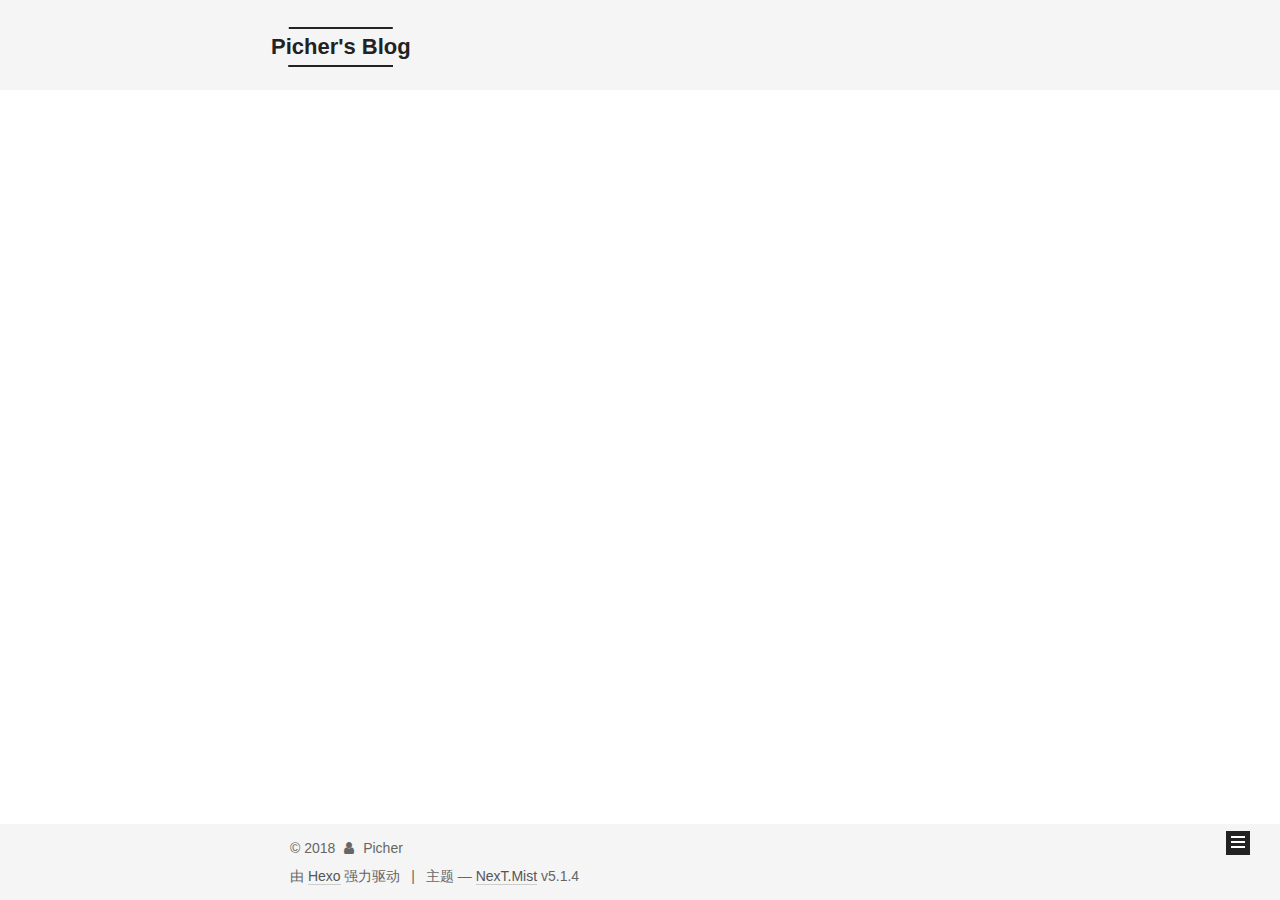
<file: archives/2018/index.html>
<!DOCTYPE html>



  


<html class="theme-next mist use-motion" lang="zh-Hans">
<head>
  <meta charset="UTF-8"/>
<meta http-equiv="X-UA-Compatible" content="IE=edge" />
<meta name="viewport" content="width=device-width, initial-scale=1, maximum-scale=1"/>
<meta name="theme-color" content="#222">









<meta http-equiv="Cache-Control" content="no-transform" />
<meta http-equiv="Cache-Control" content="no-siteapp" />
















  
  
  <link href="/lib/fancybox/source/jquery.fancybox.css?v=2.1.5" rel="stylesheet" type="text/css" />







<link href="/lib/font-awesome/css/font-awesome.min.css?v=4.6.2" rel="stylesheet" type="text/css" />

<link href="/css/main.css?v=5.1.4" rel="stylesheet" type="text/css" />


  <link rel="apple-touch-icon" sizes="180x180" href="/images/apple-touch-icon-next.png?v=5.1.4">


  <link rel="icon" type="image/png" sizes="32x32" href="/images/favicon-32x32-next.png?v=5.1.4">


  <link rel="icon" type="image/png" sizes="16x16" href="/images/favicon-16x16-next.png?v=5.1.4">


  <link rel="mask-icon" href="/images/logo.svg?v=5.1.4" color="#222">





  <meta name="keywords" content="Hexo, NexT" />










<meta name="description" content="Picher,Blog,Software enginer">
<meta property="og:type" content="website">
<meta property="og:title" content="Picher&#39;s Blog">
<meta property="og:url" content="https://ieewbbwe.github.io./archives/2018/index.html">
<meta property="og:site_name" content="Picher&#39;s Blog">
<meta property="og:description" content="Picher,Blog,Software enginer">
<meta property="og:locale" content="zh-Hans">
<meta name="twitter:card" content="summary">
<meta name="twitter:title" content="Picher&#39;s Blog">
<meta name="twitter:description" content="Picher,Blog,Software enginer">



<script type="text/javascript" id="hexo.configurations">
  var NexT = window.NexT || {};
  var CONFIG = {
    root: '/',
    scheme: 'Mist',
    version: '5.1.4',
    sidebar: {"position":"left","display":"post","offset":12,"b2t":false,"scrollpercent":false,"onmobile":false},
    fancybox: true,
    tabs: true,
    motion: {"enable":true,"async":false,"transition":{"post_block":"fadeIn","post_header":"slideDownIn","post_body":"slideDownIn","coll_header":"slideLeftIn","sidebar":"slideUpIn"}},
    duoshuo: {
      userId: '0',
      author: '博主'
    },
    algolia: {
      applicationID: '',
      apiKey: '',
      indexName: '',
      hits: {"per_page":10},
      labels: {"input_placeholder":"Search for Posts","hits_empty":"We didn't find any results for the search: ${query}","hits_stats":"${hits} results found in ${time} ms"}
    }
  };
</script>



  <link rel="canonical" href="https://ieewbbwe.github.io./archives/2018/"/>





  <title>归档 | Picher's Blog</title>
  








</head>

<body itemscope itemtype="http://schema.org/WebPage" lang="zh-Hans">

  
  
    
  

  <div class="container sidebar-position-left page-archive">
    <div class="headband"></div>

    <header id="header" class="header" itemscope itemtype="http://schema.org/WPHeader">
      <div class="header-inner"><div class="site-brand-wrapper">
  <div class="site-meta ">
    

    <div class="custom-logo-site-title">
      <a href="/"  class="brand" rel="start">
        <span class="logo-line-before"><i></i></span>
        <span class="site-title">Picher's Blog</span>
        <span class="logo-line-after"><i></i></span>
      </a>
    </div>
      
        <p class="site-subtitle"></p>
      
  </div>

  <div class="site-nav-toggle">
    <button>
      <span class="btn-bar"></span>
      <span class="btn-bar"></span>
      <span class="btn-bar"></span>
    </button>
  </div>
</div>

<nav class="site-nav">
  

  
    <ul id="menu" class="menu">
      
        
        <li class="menu-item menu-item-home">
          <a href="/" rel="section">
            
              <i class="menu-item-icon fa fa-fw fa-home"></i> <br />
            
            首页
          </a>
        </li>
      
        
        <li class="menu-item menu-item-about">
          <a href="/about/" rel="section">
            
              <i class="menu-item-icon fa fa-fw fa-user"></i> <br />
            
            关于
          </a>
        </li>
      
        
        <li class="menu-item menu-item-archives">
          <a href="/archives/" rel="section">
            
              <i class="menu-item-icon fa fa-fw fa-archive"></i> <br />
            
            归档
          </a>
        </li>
      

      
    </ul>
  

  
</nav>



 </div>
    </header>

    <main id="main" class="main">
      <div class="main-inner">
        <div class="content-wrap">
          <div id="content" class="content">
            

  
  
  
  <div class="post-block archive">
    <div id="posts" class="posts-collapse">
      <span class="archive-move-on"></span>

      <span class="archive-page-counter">
        
        
        
          
        
        嗯..! 目前共计 2 篇日志。 继续努力。
      </span>

      

        
        
        

        
          
          <div class="collection-title">
            <h1 class="archive-year" id="archive-year-2018">2018</h1>
          </div>
        
        

        

  <article class="post post-type-normal" itemscope itemtype="http://schema.org/Article">
    <header class="post-header">

      <h2 class="post-title">
        
            <a class="post-title-link" href="/2018/08/03/数据库基础（1）关系型数据库/" itemprop="url">
              
                <span itemprop="name">数据库基础（1）关系型数据库</span>
              
            </a>
        
      </h2>

      <div class="post-meta">
        <time class="post-time" itemprop="dateCreated"
              datetime="2018-08-03T15:36:46+08:00"
              content="2018-08-03" >
          08-03
        </time>
      </div>

    </header>
  </article>



      

        
        
        

        
        

        

  <article class="post post-type-normal" itemscope itemtype="http://schema.org/Article">
    <header class="post-header">

      <h2 class="post-title">
        
            <a class="post-title-link" href="/2018/08/03/hello-world/" itemprop="url">
              
                <span itemprop="name">Hello World</span>
              
            </a>
        
      </h2>

      <div class="post-meta">
        <time class="post-time" itemprop="dateCreated"
              datetime="2018-08-03T13:47:56+08:00"
              content="2018-08-03" >
          08-03
        </time>
      </div>

    </header>
  </article>



      

    </div>
  </div>
  
  
  

  



          </div>
          


          

        </div>
        
          
  
  <div class="sidebar-toggle">
    <div class="sidebar-toggle-line-wrap">
      <span class="sidebar-toggle-line sidebar-toggle-line-first"></span>
      <span class="sidebar-toggle-line sidebar-toggle-line-middle"></span>
      <span class="sidebar-toggle-line sidebar-toggle-line-last"></span>
    </div>
  </div>

  <aside id="sidebar" class="sidebar">
    
    <div class="sidebar-inner">

      

      

      <section class="site-overview-wrap sidebar-panel sidebar-panel-active">
        <div class="site-overview">
          <div class="site-author motion-element" itemprop="author" itemscope itemtype="http://schema.org/Person">
            
              <p class="site-author-name" itemprop="name">Picher</p>
              <p class="site-description motion-element" itemprop="description">Picher,Blog,Software enginer</p>
          </div>

          <nav class="site-state motion-element">

            
              <div class="site-state-item site-state-posts">
              
                <a href="/archives/">
              
                  <span class="site-state-item-count">2</span>
                  <span class="site-state-item-name">日志</span>
                </a>
              </div>
            

            

            
              
              
              <div class="site-state-item site-state-tags">
                
                  <span class="site-state-item-count">1</span>
                  <span class="site-state-item-name">标签</span>
                
              </div>
            

          </nav>

          

          

          
          

          
          

          

        </div>
      </section>

      

      

    </div>
  </aside>


        
      </div>
    </main>

    <footer id="footer" class="footer">
      <div class="footer-inner">
        <div class="copyright">&copy; <span itemprop="copyrightYear">2018</span>
  <span class="with-love">
    <i class="fa fa-user"></i>
  </span>
  <span class="author" itemprop="copyrightHolder">Picher</span>

  
</div>


  <div class="powered-by">由 <a class="theme-link" target="_blank" href="https://hexo.io">Hexo</a> 强力驱动</div>



  <span class="post-meta-divider">|</span>



  <div class="theme-info">主题 &mdash; <a class="theme-link" target="_blank" href="https://github.com/iissnan/hexo-theme-next">NexT.Mist</a> v5.1.4</div>




        







        
      </div>
    </footer>

    
      <div class="back-to-top">
        <i class="fa fa-arrow-up"></i>
        
      </div>
    

    

  </div>

  

<script type="text/javascript">
  if (Object.prototype.toString.call(window.Promise) !== '[object Function]') {
    window.Promise = null;
  }
</script>









  












  
  
    <script type="text/javascript" src="/lib/jquery/index.js?v=2.1.3"></script>
  

  
  
    <script type="text/javascript" src="/lib/fastclick/lib/fastclick.min.js?v=1.0.6"></script>
  

  
  
    <script type="text/javascript" src="/lib/jquery_lazyload/jquery.lazyload.js?v=1.9.7"></script>
  

  
  
    <script type="text/javascript" src="/lib/velocity/velocity.min.js?v=1.2.1"></script>
  

  
  
    <script type="text/javascript" src="/lib/velocity/velocity.ui.min.js?v=1.2.1"></script>
  

  
  
    <script type="text/javascript" src="/lib/fancybox/source/jquery.fancybox.pack.js?v=2.1.5"></script>
  


  


  <script type="text/javascript" src="/js/src/utils.js?v=5.1.4"></script>

  <script type="text/javascript" src="/js/src/motion.js?v=5.1.4"></script>



  
  

  

  


  <script type="text/javascript" src="/js/src/bootstrap.js?v=5.1.4"></script>



  


  




	





  





  












  





  

  

  

  
  

  

  

  

</body>
</html>
</file>
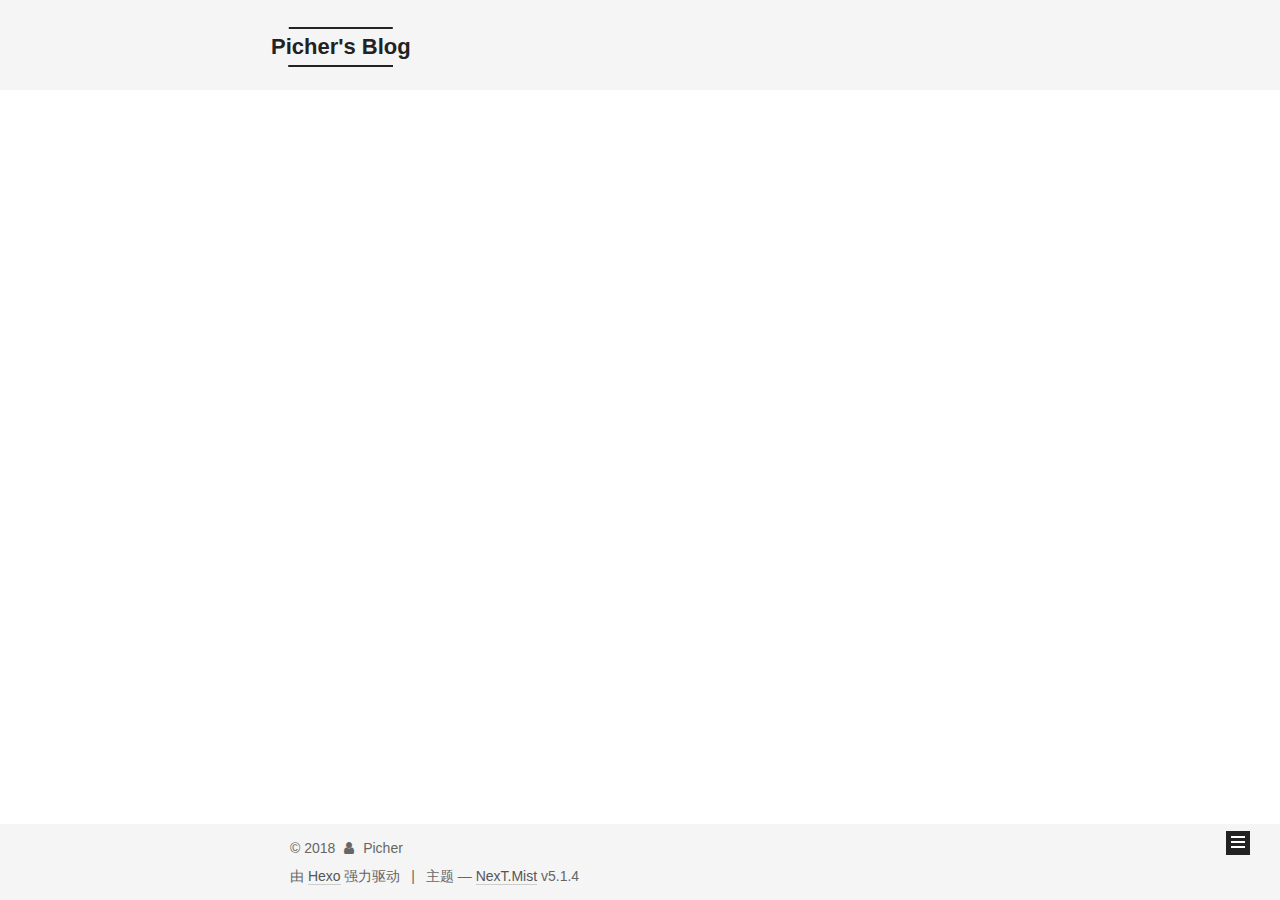
<file: tags/数据库/index.html>
<!DOCTYPE html>



  


<html class="theme-next mist use-motion" lang="zh-Hans">
<head>
  <meta charset="UTF-8"/>
<meta http-equiv="X-UA-Compatible" content="IE=edge" />
<meta name="viewport" content="width=device-width, initial-scale=1, maximum-scale=1"/>
<meta name="theme-color" content="#222">









<meta http-equiv="Cache-Control" content="no-transform" />
<meta http-equiv="Cache-Control" content="no-siteapp" />
















  
  
  <link href="/lib/fancybox/source/jquery.fancybox.css?v=2.1.5" rel="stylesheet" type="text/css" />







<link href="/lib/font-awesome/css/font-awesome.min.css?v=4.6.2" rel="stylesheet" type="text/css" />

<link href="/css/main.css?v=5.1.4" rel="stylesheet" type="text/css" />


  <link rel="apple-touch-icon" sizes="180x180" href="/images/apple-touch-icon-next.png?v=5.1.4">


  <link rel="icon" type="image/png" sizes="32x32" href="/images/favicon-32x32-next.png?v=5.1.4">


  <link rel="icon" type="image/png" sizes="16x16" href="/images/favicon-16x16-next.png?v=5.1.4">


  <link rel="mask-icon" href="/images/logo.svg?v=5.1.4" color="#222">





  <meta name="keywords" content="Hexo, NexT" />










<meta name="description" content="Picher,Blog,Software enginer">
<meta property="og:type" content="website">
<meta property="og:title" content="Picher&#39;s Blog">
<meta property="og:url" content="https://ieewbbwe.github.io./tags/数据库/index.html">
<meta property="og:site_name" content="Picher&#39;s Blog">
<meta property="og:description" content="Picher,Blog,Software enginer">
<meta property="og:locale" content="zh-Hans">
<meta name="twitter:card" content="summary">
<meta name="twitter:title" content="Picher&#39;s Blog">
<meta name="twitter:description" content="Picher,Blog,Software enginer">



<script type="text/javascript" id="hexo.configurations">
  var NexT = window.NexT || {};
  var CONFIG = {
    root: '/',
    scheme: 'Mist',
    version: '5.1.4',
    sidebar: {"position":"left","display":"post","offset":12,"b2t":false,"scrollpercent":false,"onmobile":false},
    fancybox: true,
    tabs: true,
    motion: {"enable":true,"async":false,"transition":{"post_block":"fadeIn","post_header":"slideDownIn","post_body":"slideDownIn","coll_header":"slideLeftIn","sidebar":"slideUpIn"}},
    duoshuo: {
      userId: '0',
      author: '博主'
    },
    algolia: {
      applicationID: '',
      apiKey: '',
      indexName: '',
      hits: {"per_page":10},
      labels: {"input_placeholder":"Search for Posts","hits_empty":"We didn't find any results for the search: ${query}","hits_stats":"${hits} results found in ${time} ms"}
    }
  };
</script>



  <link rel="canonical" href="https://ieewbbwe.github.io./tags/数据库/"/>





  <title>标签: 数据库 | Picher's Blog</title>
  








</head>

<body itemscope itemtype="http://schema.org/WebPage" lang="zh-Hans">

  
  
    
  

  <div class="container sidebar-position-left ">
    <div class="headband"></div>

    <header id="header" class="header" itemscope itemtype="http://schema.org/WPHeader">
      <div class="header-inner"><div class="site-brand-wrapper">
  <div class="site-meta ">
    

    <div class="custom-logo-site-title">
      <a href="/"  class="brand" rel="start">
        <span class="logo-line-before"><i></i></span>
        <span class="site-title">Picher's Blog</span>
        <span class="logo-line-after"><i></i></span>
      </a>
    </div>
      
        <p class="site-subtitle"></p>
      
  </div>

  <div class="site-nav-toggle">
    <button>
      <span class="btn-bar"></span>
      <span class="btn-bar"></span>
      <span class="btn-bar"></span>
    </button>
  </div>
</div>

<nav class="site-nav">
  

  
    <ul id="menu" class="menu">
      
        
        <li class="menu-item menu-item-home">
          <a href="/" rel="section">
            
              <i class="menu-item-icon fa fa-fw fa-home"></i> <br />
            
            首页
          </a>
        </li>
      
        
        <li class="menu-item menu-item-about">
          <a href="/about/" rel="section">
            
              <i class="menu-item-icon fa fa-fw fa-user"></i> <br />
            
            关于
          </a>
        </li>
      
        
        <li class="menu-item menu-item-archives">
          <a href="/archives/" rel="section">
            
              <i class="menu-item-icon fa fa-fw fa-archive"></i> <br />
            
            归档
          </a>
        </li>
      

      
    </ul>
  

  
</nav>



 </div>
    </header>

    <main id="main" class="main">
      <div class="main-inner">
        <div class="content-wrap">
          <div id="content" class="content">
            

  
  
  
  <div class="post-block tag">

    <div id="posts" class="posts-collapse">
      <div class="collection-title">
        <h1>数据库<small>标签</small>
        </h1>
      </div>

      
        

  <article class="post post-type-normal" itemscope itemtype="http://schema.org/Article">
    <header class="post-header">

      <h2 class="post-title">
        
            <a class="post-title-link" href="/2018/08/03/数据库基础（1）关系型数据库/" itemprop="url">
              
                <span itemprop="name">数据库基础（1）关系型数据库</span>
              
            </a>
        
      </h2>

      <div class="post-meta">
        <time class="post-time" itemprop="dateCreated"
              datetime="2018-08-03T15:36:46+08:00"
              content="2018-08-03" >
          08-03
        </time>
      </div>

    </header>
  </article>


      
    </div>

  </div>
  
  
  

  


          </div>
          


          

        </div>
        
          
  
  <div class="sidebar-toggle">
    <div class="sidebar-toggle-line-wrap">
      <span class="sidebar-toggle-line sidebar-toggle-line-first"></span>
      <span class="sidebar-toggle-line sidebar-toggle-line-middle"></span>
      <span class="sidebar-toggle-line sidebar-toggle-line-last"></span>
    </div>
  </div>

  <aside id="sidebar" class="sidebar">
    
    <div class="sidebar-inner">

      

      

      <section class="site-overview-wrap sidebar-panel sidebar-panel-active">
        <div class="site-overview">
          <div class="site-author motion-element" itemprop="author" itemscope itemtype="http://schema.org/Person">
            
              <p class="site-author-name" itemprop="name">Picher</p>
              <p class="site-description motion-element" itemprop="description">Picher,Blog,Software enginer</p>
          </div>

          <nav class="site-state motion-element">

            
              <div class="site-state-item site-state-posts">
              
                <a href="/archives/">
              
                  <span class="site-state-item-count">2</span>
                  <span class="site-state-item-name">日志</span>
                </a>
              </div>
            

            

            
              
              
              <div class="site-state-item site-state-tags">
                
                  <span class="site-state-item-count">1</span>
                  <span class="site-state-item-name">标签</span>
                
              </div>
            

          </nav>

          

          

          
          

          
          

          

        </div>
      </section>

      

      

    </div>
  </aside>


        
      </div>
    </main>

    <footer id="footer" class="footer">
      <div class="footer-inner">
        <div class="copyright">&copy; <span itemprop="copyrightYear">2018</span>
  <span class="with-love">
    <i class="fa fa-user"></i>
  </span>
  <span class="author" itemprop="copyrightHolder">Picher</span>

  
</div>


  <div class="powered-by">由 <a class="theme-link" target="_blank" href="https://hexo.io">Hexo</a> 强力驱动</div>



  <span class="post-meta-divider">|</span>



  <div class="theme-info">主题 &mdash; <a class="theme-link" target="_blank" href="https://github.com/iissnan/hexo-theme-next">NexT.Mist</a> v5.1.4</div>




        







        
      </div>
    </footer>

    
      <div class="back-to-top">
        <i class="fa fa-arrow-up"></i>
        
      </div>
    

    

  </div>

  

<script type="text/javascript">
  if (Object.prototype.toString.call(window.Promise) !== '[object Function]') {
    window.Promise = null;
  }
</script>









  












  
  
    <script type="text/javascript" src="/lib/jquery/index.js?v=2.1.3"></script>
  

  
  
    <script type="text/javascript" src="/lib/fastclick/lib/fastclick.min.js?v=1.0.6"></script>
  

  
  
    <script type="text/javascript" src="/lib/jquery_lazyload/jquery.lazyload.js?v=1.9.7"></script>
  

  
  
    <script type="text/javascript" src="/lib/velocity/velocity.min.js?v=1.2.1"></script>
  

  
  
    <script type="text/javascript" src="/lib/velocity/velocity.ui.min.js?v=1.2.1"></script>
  

  
  
    <script type="text/javascript" src="/lib/fancybox/source/jquery.fancybox.pack.js?v=2.1.5"></script>
  


  


  <script type="text/javascript" src="/js/src/utils.js?v=5.1.4"></script>

  <script type="text/javascript" src="/js/src/motion.js?v=5.1.4"></script>



  
  

  

  


  <script type="text/javascript" src="/js/src/bootstrap.js?v=5.1.4"></script>



  


  




	





  





  












  





  

  

  

  
  

  

  

  

</body>
</html>
</file>
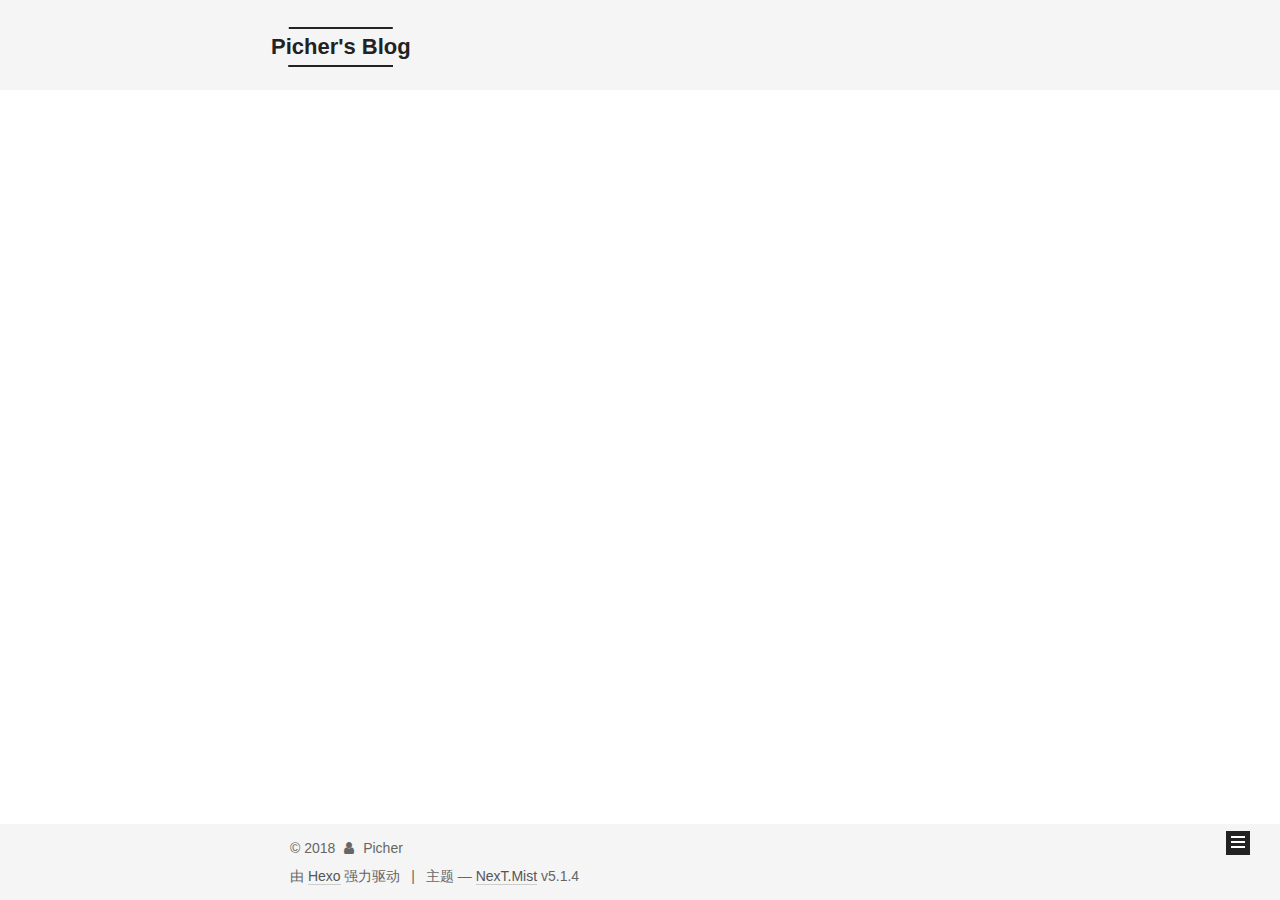
<file: archives/2018/08/index.html>
<!DOCTYPE html>



  


<html class="theme-next mist use-motion" lang="zh-Hans">
<head>
  <meta charset="UTF-8"/>
<meta http-equiv="X-UA-Compatible" content="IE=edge" />
<meta name="viewport" content="width=device-width, initial-scale=1, maximum-scale=1"/>
<meta name="theme-color" content="#222">









<meta http-equiv="Cache-Control" content="no-transform" />
<meta http-equiv="Cache-Control" content="no-siteapp" />
















  
  
  <link href="/lib/fancybox/source/jquery.fancybox.css?v=2.1.5" rel="stylesheet" type="text/css" />







<link href="/lib/font-awesome/css/font-awesome.min.css?v=4.6.2" rel="stylesheet" type="text/css" />

<link href="/css/main.css?v=5.1.4" rel="stylesheet" type="text/css" />


  <link rel="apple-touch-icon" sizes="180x180" href="/images/apple-touch-icon-next.png?v=5.1.4">


  <link rel="icon" type="image/png" sizes="32x32" href="/images/favicon-32x32-next.png?v=5.1.4">


  <link rel="icon" type="image/png" sizes="16x16" href="/images/favicon-16x16-next.png?v=5.1.4">


  <link rel="mask-icon" href="/images/logo.svg?v=5.1.4" color="#222">





  <meta name="keywords" content="Hexo, NexT" />










<meta name="description" content="Picher,Blog,Software enginer">
<meta property="og:type" content="website">
<meta property="og:title" content="Picher&#39;s Blog">
<meta property="og:url" content="https://ieewbbwe.github.io./archives/2018/08/index.html">
<meta property="og:site_name" content="Picher&#39;s Blog">
<meta property="og:description" content="Picher,Blog,Software enginer">
<meta property="og:locale" content="zh-Hans">
<meta name="twitter:card" content="summary">
<meta name="twitter:title" content="Picher&#39;s Blog">
<meta name="twitter:description" content="Picher,Blog,Software enginer">



<script type="text/javascript" id="hexo.configurations">
  var NexT = window.NexT || {};
  var CONFIG = {
    root: '/',
    scheme: 'Mist',
    version: '5.1.4',
    sidebar: {"position":"left","display":"post","offset":12,"b2t":false,"scrollpercent":false,"onmobile":false},
    fancybox: true,
    tabs: true,
    motion: {"enable":true,"async":false,"transition":{"post_block":"fadeIn","post_header":"slideDownIn","post_body":"slideDownIn","coll_header":"slideLeftIn","sidebar":"slideUpIn"}},
    duoshuo: {
      userId: '0',
      author: '博主'
    },
    algolia: {
      applicationID: '',
      apiKey: '',
      indexName: '',
      hits: {"per_page":10},
      labels: {"input_placeholder":"Search for Posts","hits_empty":"We didn't find any results for the search: ${query}","hits_stats":"${hits} results found in ${time} ms"}
    }
  };
</script>



  <link rel="canonical" href="https://ieewbbwe.github.io./archives/2018/08/"/>





  <title>归档 | Picher's Blog</title>
  








</head>

<body itemscope itemtype="http://schema.org/WebPage" lang="zh-Hans">

  
  
    
  

  <div class="container sidebar-position-left page-archive">
    <div class="headband"></div>

    <header id="header" class="header" itemscope itemtype="http://schema.org/WPHeader">
      <div class="header-inner"><div class="site-brand-wrapper">
  <div class="site-meta ">
    

    <div class="custom-logo-site-title">
      <a href="/"  class="brand" rel="start">
        <span class="logo-line-before"><i></i></span>
        <span class="site-title">Picher's Blog</span>
        <span class="logo-line-after"><i></i></span>
      </a>
    </div>
      
        <p class="site-subtitle"></p>
      
  </div>

  <div class="site-nav-toggle">
    <button>
      <span class="btn-bar"></span>
      <span class="btn-bar"></span>
      <span class="btn-bar"></span>
    </button>
  </div>
</div>

<nav class="site-nav">
  

  
    <ul id="menu" class="menu">
      
        
        <li class="menu-item menu-item-home">
          <a href="/" rel="section">
            
              <i class="menu-item-icon fa fa-fw fa-home"></i> <br />
            
            首页
          </a>
        </li>
      
        
        <li class="menu-item menu-item-about">
          <a href="/about/" rel="section">
            
              <i class="menu-item-icon fa fa-fw fa-user"></i> <br />
            
            关于
          </a>
        </li>
      
        
        <li class="menu-item menu-item-archives">
          <a href="/archives/" rel="section">
            
              <i class="menu-item-icon fa fa-fw fa-archive"></i> <br />
            
            归档
          </a>
        </li>
      

      
    </ul>
  

  
</nav>



 </div>
    </header>

    <main id="main" class="main">
      <div class="main-inner">
        <div class="content-wrap">
          <div id="content" class="content">
            

  
  
  
  <div class="post-block archive">
    <div id="posts" class="posts-collapse">
      <span class="archive-move-on"></span>

      <span class="archive-page-counter">
        
        
        
          
        
        嗯..! 目前共计 2 篇日志。 继续努力。
      </span>

      

        
        
        

        
          
          <div class="collection-title">
            <h1 class="archive-year" id="archive-year-2018">2018</h1>
          </div>
        
        

        

  <article class="post post-type-normal" itemscope itemtype="http://schema.org/Article">
    <header class="post-header">

      <h2 class="post-title">
        
            <a class="post-title-link" href="/2018/08/03/数据库基础（1）关系型数据库/" itemprop="url">
              
                <span itemprop="name">数据库基础（1）关系型数据库</span>
              
            </a>
        
      </h2>

      <div class="post-meta">
        <time class="post-time" itemprop="dateCreated"
              datetime="2018-08-03T15:36:46+08:00"
              content="2018-08-03" >
          08-03
        </time>
      </div>

    </header>
  </article>



      

        
        
        

        
        

        

  <article class="post post-type-normal" itemscope itemtype="http://schema.org/Article">
    <header class="post-header">

      <h2 class="post-title">
        
            <a class="post-title-link" href="/2018/08/03/hello-world/" itemprop="url">
              
                <span itemprop="name">Hello World</span>
              
            </a>
        
      </h2>

      <div class="post-meta">
        <time class="post-time" itemprop="dateCreated"
              datetime="2018-08-03T13:47:56+08:00"
              content="2018-08-03" >
          08-03
        </time>
      </div>

    </header>
  </article>



      

    </div>
  </div>
  
  
  

  



          </div>
          


          

        </div>
        
          
  
  <div class="sidebar-toggle">
    <div class="sidebar-toggle-line-wrap">
      <span class="sidebar-toggle-line sidebar-toggle-line-first"></span>
      <span class="sidebar-toggle-line sidebar-toggle-line-middle"></span>
      <span class="sidebar-toggle-line sidebar-toggle-line-last"></span>
    </div>
  </div>

  <aside id="sidebar" class="sidebar">
    
    <div class="sidebar-inner">

      

      

      <section class="site-overview-wrap sidebar-panel sidebar-panel-active">
        <div class="site-overview">
          <div class="site-author motion-element" itemprop="author" itemscope itemtype="http://schema.org/Person">
            
              <p class="site-author-name" itemprop="name">Picher</p>
              <p class="site-description motion-element" itemprop="description">Picher,Blog,Software enginer</p>
          </div>

          <nav class="site-state motion-element">

            
              <div class="site-state-item site-state-posts">
              
                <a href="/archives/">
              
                  <span class="site-state-item-count">2</span>
                  <span class="site-state-item-name">日志</span>
                </a>
              </div>
            

            

            
              
              
              <div class="site-state-item site-state-tags">
                
                  <span class="site-state-item-count">1</span>
                  <span class="site-state-item-name">标签</span>
                
              </div>
            

          </nav>

          

          

          
          

          
          

          

        </div>
      </section>

      

      

    </div>
  </aside>


        
      </div>
    </main>

    <footer id="footer" class="footer">
      <div class="footer-inner">
        <div class="copyright">&copy; <span itemprop="copyrightYear">2018</span>
  <span class="with-love">
    <i class="fa fa-user"></i>
  </span>
  <span class="author" itemprop="copyrightHolder">Picher</span>

  
</div>


  <div class="powered-by">由 <a class="theme-link" target="_blank" href="https://hexo.io">Hexo</a> 强力驱动</div>



  <span class="post-meta-divider">|</span>



  <div class="theme-info">主题 &mdash; <a class="theme-link" target="_blank" href="https://github.com/iissnan/hexo-theme-next">NexT.Mist</a> v5.1.4</div>




        







        
      </div>
    </footer>

    
      <div class="back-to-top">
        <i class="fa fa-arrow-up"></i>
        
      </div>
    

    

  </div>

  

<script type="text/javascript">
  if (Object.prototype.toString.call(window.Promise) !== '[object Function]') {
    window.Promise = null;
  }
</script>









  












  
  
    <script type="text/javascript" src="/lib/jquery/index.js?v=2.1.3"></script>
  

  
  
    <script type="text/javascript" src="/lib/fastclick/lib/fastclick.min.js?v=1.0.6"></script>
  

  
  
    <script type="text/javascript" src="/lib/jquery_lazyload/jquery.lazyload.js?v=1.9.7"></script>
  

  
  
    <script type="text/javascript" src="/lib/velocity/velocity.min.js?v=1.2.1"></script>
  

  
  
    <script type="text/javascript" src="/lib/velocity/velocity.ui.min.js?v=1.2.1"></script>
  

  
  
    <script type="text/javascript" src="/lib/fancybox/source/jquery.fancybox.pack.js?v=2.1.5"></script>
  


  


  <script type="text/javascript" src="/js/src/utils.js?v=5.1.4"></script>

  <script type="text/javascript" src="/js/src/motion.js?v=5.1.4"></script>



  
  

  

  


  <script type="text/javascript" src="/js/src/bootstrap.js?v=5.1.4"></script>



  


  




	





  





  












  





  

  

  

  
  

  

  

  

</body>
</html>
</file>
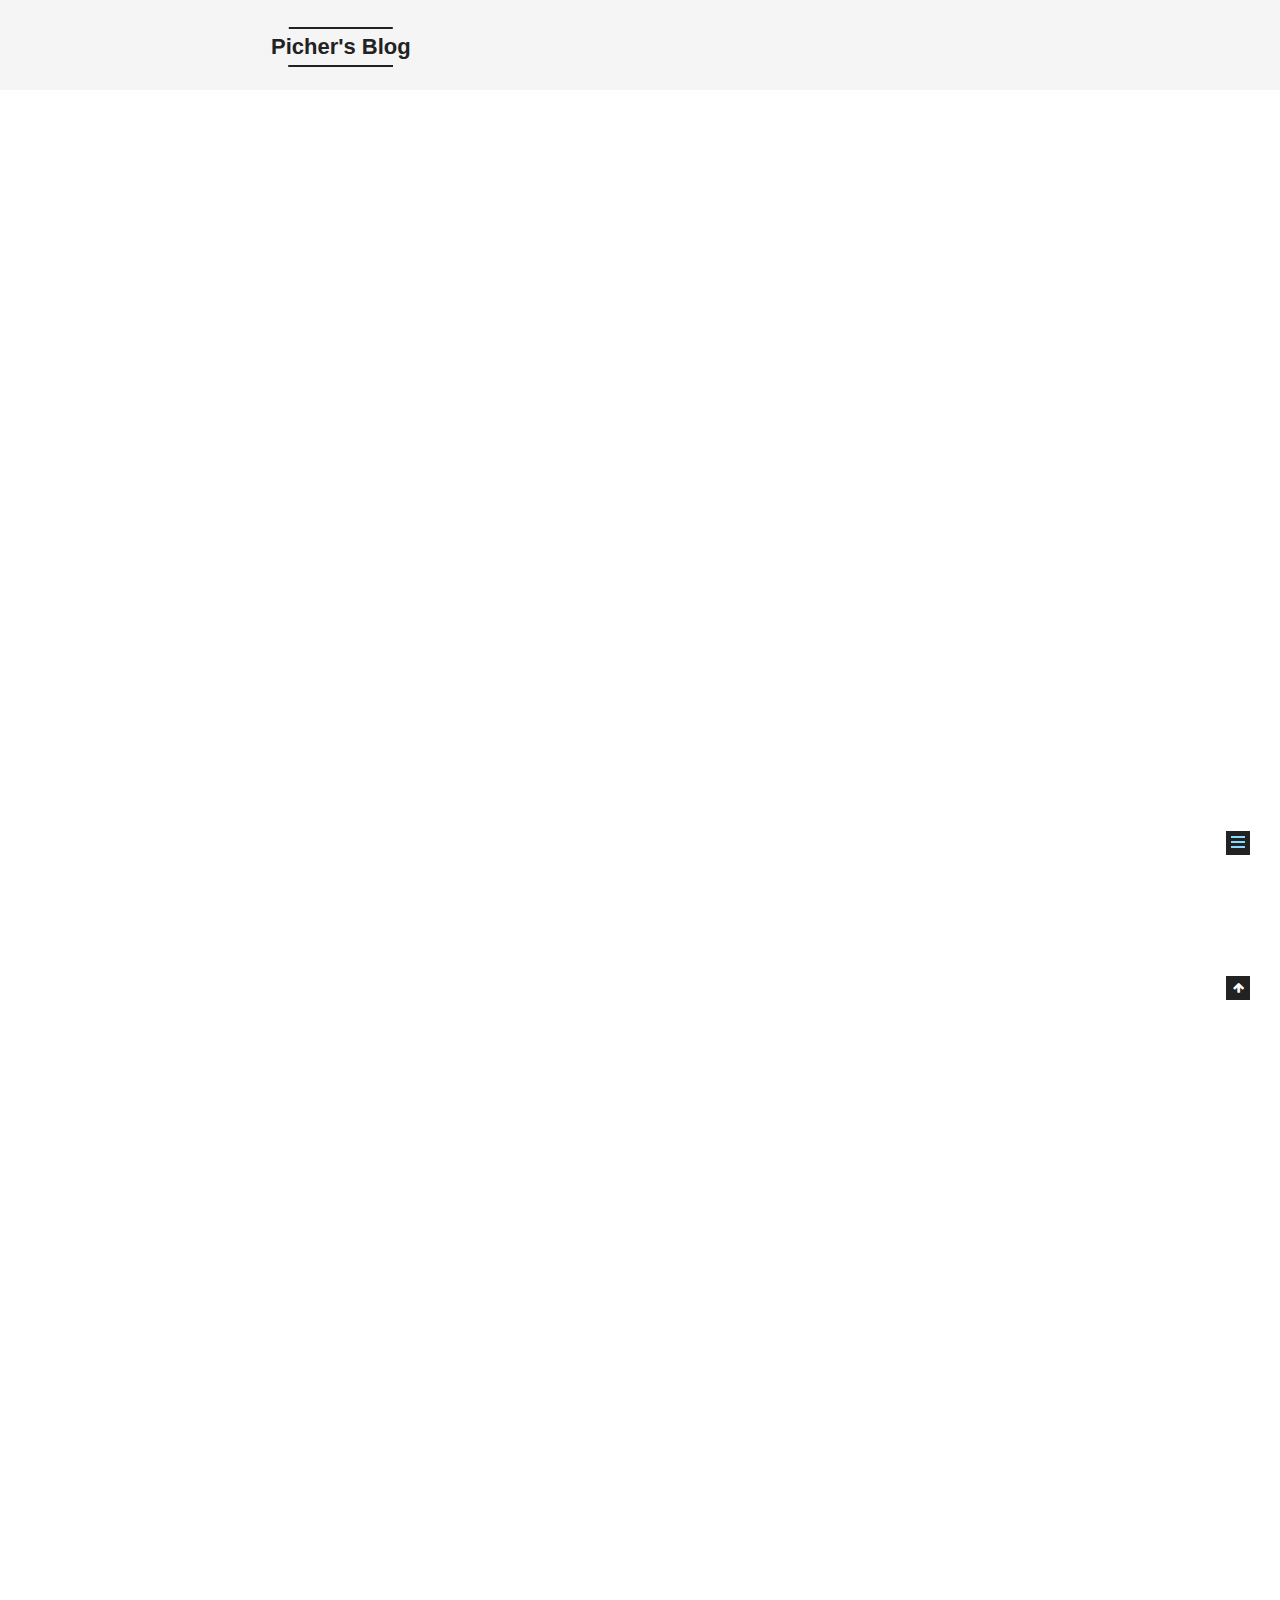
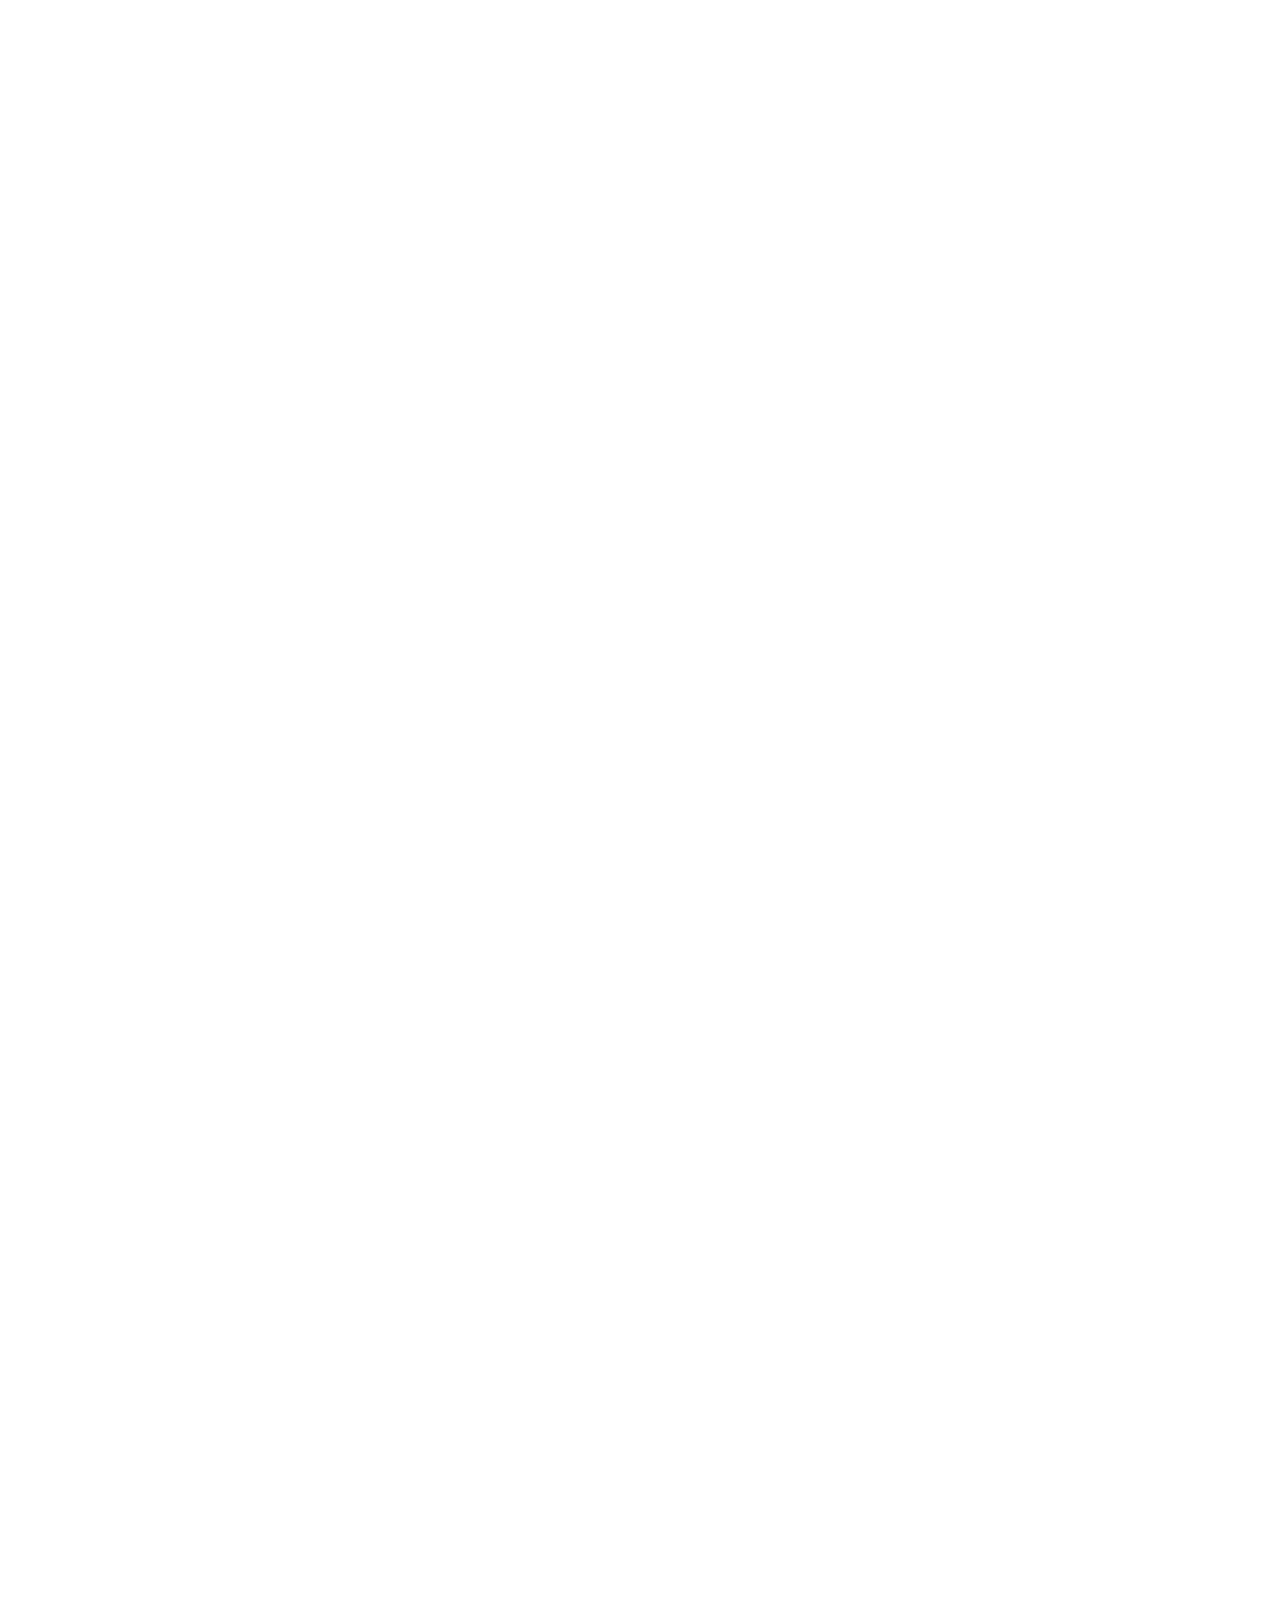
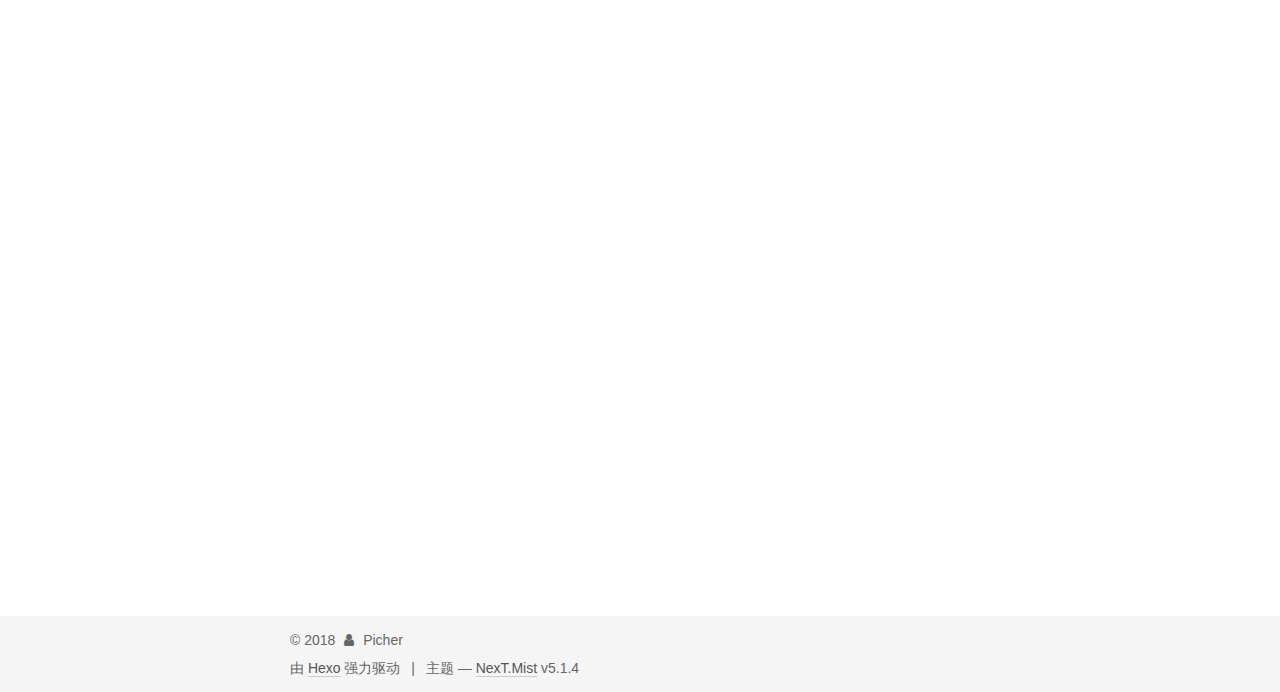
<file: 2018/08/03/数据库基础（1）关系型数据库/index.html>
<!DOCTYPE html>



  


<html class="theme-next mist use-motion" lang="zh-Hans">
<head>
  <meta charset="UTF-8"/>
<meta http-equiv="X-UA-Compatible" content="IE=edge" />
<meta name="viewport" content="width=device-width, initial-scale=1, maximum-scale=1"/>
<meta name="theme-color" content="#222">









<meta http-equiv="Cache-Control" content="no-transform" />
<meta http-equiv="Cache-Control" content="no-siteapp" />
















  
  
  <link href="/lib/fancybox/source/jquery.fancybox.css?v=2.1.5" rel="stylesheet" type="text/css" />







<link href="/lib/font-awesome/css/font-awesome.min.css?v=4.6.2" rel="stylesheet" type="text/css" />

<link href="/css/main.css?v=5.1.4" rel="stylesheet" type="text/css" />


  <link rel="apple-touch-icon" sizes="180x180" href="/images/apple-touch-icon-next.png?v=5.1.4">


  <link rel="icon" type="image/png" sizes="32x32" href="/images/favicon-32x32-next.png?v=5.1.4">


  <link rel="icon" type="image/png" sizes="16x16" href="/images/favicon-16x16-next.png?v=5.1.4">


  <link rel="mask-icon" href="/images/logo.svg?v=5.1.4" color="#222">





  <meta name="keywords" content="数据库," />










<meta name="description" content="概述技术时间长不用就会生疏，最近有一个需求涉及到数据库相关的一些知识，才发现多表查询都忘记怎么写了，近期会陆续整理一下数据库相关的一些资料，权当是以后查起来方便点。 1 是什么同样的，学习一个东西要先知道他是什么： 建立在关系模型上的数据库。常见的有：Oracle，MySql，SqlServer等目前市面上用的多的数据库基本都是关系型的 数据库中的“表”代表实体，每张表之间的主外键等联系是实体关系">
<meta name="keywords" content="数据库">
<meta property="og:type" content="article">
<meta property="og:title" content="数据库基础（1）关系型数据库">
<meta property="og:url" content="https://ieewbbwe.github.io./2018/08/03/数据库基础（1）关系型数据库/index.html">
<meta property="og:site_name" content="Picher&#39;s Blog">
<meta property="og:description" content="概述技术时间长不用就会生疏，最近有一个需求涉及到数据库相关的一些知识，才发现多表查询都忘记怎么写了，近期会陆续整理一下数据库相关的一些资料，权当是以后查起来方便点。 1 是什么同样的，学习一个东西要先知道他是什么： 建立在关系模型上的数据库。常见的有：Oracle，MySql，SqlServer等目前市面上用的多的数据库基本都是关系型的 数据库中的“表”代表实体，每张表之间的主外键等联系是实体关系">
<meta property="og:locale" content="zh-Hans">
<meta property="og:updated_time" content="2018-08-03T07:39:22.198Z">
<meta name="twitter:card" content="summary">
<meta name="twitter:title" content="数据库基础（1）关系型数据库">
<meta name="twitter:description" content="概述技术时间长不用就会生疏，最近有一个需求涉及到数据库相关的一些知识，才发现多表查询都忘记怎么写了，近期会陆续整理一下数据库相关的一些资料，权当是以后查起来方便点。 1 是什么同样的，学习一个东西要先知道他是什么： 建立在关系模型上的数据库。常见的有：Oracle，MySql，SqlServer等目前市面上用的多的数据库基本都是关系型的 数据库中的“表”代表实体，每张表之间的主外键等联系是实体关系">



<script type="text/javascript" id="hexo.configurations">
  var NexT = window.NexT || {};
  var CONFIG = {
    root: '/',
    scheme: 'Mist',
    version: '5.1.4',
    sidebar: {"position":"left","display":"post","offset":12,"b2t":false,"scrollpercent":false,"onmobile":false},
    fancybox: true,
    tabs: true,
    motion: {"enable":true,"async":false,"transition":{"post_block":"fadeIn","post_header":"slideDownIn","post_body":"slideDownIn","coll_header":"slideLeftIn","sidebar":"slideUpIn"}},
    duoshuo: {
      userId: '0',
      author: '博主'
    },
    algolia: {
      applicationID: '',
      apiKey: '',
      indexName: '',
      hits: {"per_page":10},
      labels: {"input_placeholder":"Search for Posts","hits_empty":"We didn't find any results for the search: ${query}","hits_stats":"${hits} results found in ${time} ms"}
    }
  };
</script>



  <link rel="canonical" href="https://ieewbbwe.github.io./2018/08/03/数据库基础（1）关系型数据库/"/>





  <title>数据库基础（1）关系型数据库 | Picher's Blog</title>
  








</head>

<body itemscope itemtype="http://schema.org/WebPage" lang="zh-Hans">

  
  
    
  

  <div class="container sidebar-position-left page-post-detail">
    <div class="headband"></div>

    <header id="header" class="header" itemscope itemtype="http://schema.org/WPHeader">
      <div class="header-inner"><div class="site-brand-wrapper">
  <div class="site-meta ">
    

    <div class="custom-logo-site-title">
      <a href="/"  class="brand" rel="start">
        <span class="logo-line-before"><i></i></span>
        <span class="site-title">Picher's Blog</span>
        <span class="logo-line-after"><i></i></span>
      </a>
    </div>
      
        <p class="site-subtitle"></p>
      
  </div>

  <div class="site-nav-toggle">
    <button>
      <span class="btn-bar"></span>
      <span class="btn-bar"></span>
      <span class="btn-bar"></span>
    </button>
  </div>
</div>

<nav class="site-nav">
  

  
    <ul id="menu" class="menu">
      
        
        <li class="menu-item menu-item-home">
          <a href="/" rel="section">
            
              <i class="menu-item-icon fa fa-fw fa-home"></i> <br />
            
            首页
          </a>
        </li>
      
        
        <li class="menu-item menu-item-about">
          <a href="/about/" rel="section">
            
              <i class="menu-item-icon fa fa-fw fa-user"></i> <br />
            
            关于
          </a>
        </li>
      
        
        <li class="menu-item menu-item-archives">
          <a href="/archives/" rel="section">
            
              <i class="menu-item-icon fa fa-fw fa-archive"></i> <br />
            
            归档
          </a>
        </li>
      

      
    </ul>
  

  
</nav>



 </div>
    </header>

    <main id="main" class="main">
      <div class="main-inner">
        <div class="content-wrap">
          <div id="content" class="content">
            

  <div id="posts" class="posts-expand">
    

  

  
  
  

  <article class="post post-type-normal" itemscope itemtype="http://schema.org/Article">
  
  
  
  <div class="post-block">
    <link itemprop="mainEntityOfPage" href="https://ieewbbwe.github.io./2018/08/03/数据库基础（1）关系型数据库/">

    <span hidden itemprop="author" itemscope itemtype="http://schema.org/Person">
      <meta itemprop="name" content="Picher">
      <meta itemprop="description" content="">
      <meta itemprop="image" content="/images/avatar.gif">
    </span>

    <span hidden itemprop="publisher" itemscope itemtype="http://schema.org/Organization">
      <meta itemprop="name" content="Picher's Blog">
    </span>

    
      <header class="post-header">

        
        
          <h1 class="post-title" itemprop="name headline">数据库基础（1）关系型数据库</h1>
        

        <div class="post-meta">
          <span class="post-time">
            
              <span class="post-meta-item-icon">
                <i class="fa fa-calendar-o"></i>
              </span>
              
                <span class="post-meta-item-text">发表于</span>
              
              <time title="创建于" itemprop="dateCreated datePublished" datetime="2018-08-03T15:36:46+08:00">
                2018-08-03
              </time>
            

            

            
          </span>

          

          
            
          

          
          

          

          

          

        </div>
      </header>
    

    
    
    
    <div class="post-body" itemprop="articleBody">

      
      

      
        <h2 id="概述"><a href="#概述" class="headerlink" title="概述"></a>概述</h2><p>技术时间长不用就会生疏，最近有一个需求涉及到数据库相关的一些知识，才发现多表查询都忘记怎么写了，近期会陆续整理一下数据库相关的一些资料，权当是以后查起来方便点。</p>
<h3 id="1-是什么"><a href="#1-是什么" class="headerlink" title="1 是什么"></a>1 是什么</h3><p>同样的，学习一个东西要先知道他是什么：</p>
<p>建立在关系模型上的数据库。常见的有：Oracle，MySql，SqlServer等目前市面上用的多的数据库基本都是关系型的</p>
<p>数据库中的“表”代表实体，每张表之间的主外键等联系是实体关系。</p>
<p>例如：</p>
<p>每一个学生有学号，性别，班级，地址，电话等资料，在数据库中就是用一张学生表来表示，这个表的字段就是学生的这些属性。这个学生就是一个实体。</p>
<p>每一个班级有辅导员，班长，学习委员等资料，在数据库中用一张班级表表示，班级就是一个实体。</p>
<p>一个学生一般来说只能有一个班级，一个班级可以有多名学生，因此学生和班级存在联系，这种联系就是实体之间的关系。</p>
<p>####1.1 范式</p>
<p>概念：关系型数据库规范</p>
<p>作用：设计表，减少数据冗余</p>
<p><strong>1）第一范式（1NF）</strong></p>
<p><strong><em>无重复的列</em></strong></p>
<ul>
<li>同一列中不可有多个值；</li>
<li>每一行只包含一个实例信息；</li>
</ul>
<p>例如，学生表中没有重复的属性（列）名，每一行只存储一条学生信息。 </p>
<p><strong>2）第二范式（2NF）</strong></p>
<p><strong><em>非主属性完全依赖于一个主关键字</em></strong></p>
<ul>
<li>在满足1NF的前提下；</li>
<li>每个实例（每一行）可以被唯一区分，需要有主属性；</li>
<li>每一个属性（列）必须完全依赖主属性；</li>
</ul>
<p>例如，学生表，学号就是主属性，它可以唯一确定一个学生的姓名、班级</p>
<p>反例，选课表，存在学号，课程号，成绩，学分。这里，学号&amp;课程号为组合关键字，学分（非主属性）仅靠课程号就能决定（部分依赖）</p>
<p>a.数据冗余，假设同一门课由40个学生选修，学分就 重复40次</p>
<p>b.更新异常，若调整了某课程的学分，相应的元组CREDIT值都要更新，有可能会出现同一门课学分不同。 </p>
<p>c.插入异常，如计划开新课，由于没人选修，没有学号关键字，只能等有人选修才能把课程和学分存入。</p>
<p>d.删除异常，若学生已经结业，从当前数据库删除选修记录。某些门课程新生尚未选修，则此门课程及学分记录无法保存。</p>
<p>原因：学分（非主属性）仅靠课程号就能决定（部分依赖），而不是完全依赖</p>
<p>解决方法：分成两个表。选课表，学号，课程号，成绩。课程表，课程号，学分。</p>
<p><strong>3）第三范式（3NF）</strong></p>
<p><strong><em>非主属性不存在传递依赖</em></strong></p>
<ul>
<li>在满足2NF的前提下；</li>
<li>不能包含在其他表中已经声明的非主关键字信息；</li>
</ul>
<p>反例，学生表，存在学号，学生姓名，班级号，班级名称。这里，学号可以决定班级号，但是学号不能直接决定班级名称，需要通过班级号来确定班级名称（传递依赖）</p>
<p>因此，需要通过两张表来表示。即学生表，有学号，学习姓名，班级号。<br>班级表，有班级号，班级名称。学生表和班级表是一对多的关系。</p>
<p><em>一般来讲满足三范式即可，BCNF，RCNF 请自行了解。</em></p>
<p>####1.2 关系映射</p>
<p>在关系型数据库中通常存在三种映射关系：</p>
<p><strong>1） 一对一</strong></p>
<p>通常用一张表就能表示关系</p>
<p>例如一名学生只有一个电话，一个电话对应一名学生；一个人只有一个身份证</p>
<p><strong>2） 一对多</strong></p>
<p>通常需要用两张表来表示关系</p>
<p>例如一名学生只有一个班级，一个班级可以对应多名学生；一个教室可以有多张椅子，一张椅子只属于一个教室</p>
<p><strong>3） 多对多</strong></p>
<p>通常需要三张表来表示关系</p>
<p>例如一名学生有多门课程，一门课程有多名学生选修；一本书可以有多个作者、一个作者可以有很多本书</p>
<h2 id="小结"><a href="#小结" class="headerlink" title="小结"></a>小结</h2><p>目地：规范化目的是使结构更合理，消除存储异常，使数据冗余尽量小，便于插入、删除和更新 </p>
<p>原则：遵从概念单一化 “一事一地”原则，即一个关系模式描述一个实体或<br>实体间的一种联系。规范的实质就是概念的单一化。</p>
<p>方法：将关系模式投影分解成两个或两个以上的关系模式。</p>
<p>要求：分解后的关系模式集合应当与原关系模式”等价”，即经过自然联接可以恢复原关系而不丢失信息，并保持属性间合理的联系。 </p>
<p>注意：一个关系模式可以分解为不同关系组合，并不唯一！一般来讲满足三范式即可，BCNF范式是为了多值依赖等规范出现的，但是乱用会破坏完整性。</p>
<p>1NF：一个table中的列是不可再分的（即列的原子性）</p>
<p>2NF：一个table中的行是可以唯一标示的，（即table中的行是不可以有重复的）</p>
<p>3NF：一个table中列不依赖以另一个table中的非主键的列</p>
<p>下一章介绍数据库的环境搭建。</p>

      
    </div>
    
    
    

    

    

    

    <footer class="post-footer">
      
        <div class="post-tags">
          
            <a href="/tags/数据库/" rel="tag"># 数据库</a>
          
        </div>
      

      
      
      

      
        <div class="post-nav">
          <div class="post-nav-next post-nav-item">
            
              <a href="/2018/08/03/hello-world/" rel="next" title="Hello World">
                <i class="fa fa-chevron-left"></i> Hello World
              </a>
            
          </div>

          <span class="post-nav-divider"></span>

          <div class="post-nav-prev post-nav-item">
            
          </div>
        </div>
      

      
      
    </footer>
  </div>
  
  
  
  </article>



    <div class="post-spread">
      
    </div>
  </div>


          </div>
          


          

  



        </div>
        
          
  
  <div class="sidebar-toggle">
    <div class="sidebar-toggle-line-wrap">
      <span class="sidebar-toggle-line sidebar-toggle-line-first"></span>
      <span class="sidebar-toggle-line sidebar-toggle-line-middle"></span>
      <span class="sidebar-toggle-line sidebar-toggle-line-last"></span>
    </div>
  </div>

  <aside id="sidebar" class="sidebar">
    
    <div class="sidebar-inner">

      

      
        <ul class="sidebar-nav motion-element">
          <li class="sidebar-nav-toc sidebar-nav-active" data-target="post-toc-wrap">
            文章目录
          </li>
          <li class="sidebar-nav-overview" data-target="site-overview-wrap">
            站点概览
          </li>
        </ul>
      

      <section class="site-overview-wrap sidebar-panel">
        <div class="site-overview">
          <div class="site-author motion-element" itemprop="author" itemscope itemtype="http://schema.org/Person">
            
              <p class="site-author-name" itemprop="name">Picher</p>
              <p class="site-description motion-element" itemprop="description">Picher,Blog,Software enginer</p>
          </div>

          <nav class="site-state motion-element">

            
              <div class="site-state-item site-state-posts">
              
                <a href="/archives/">
              
                  <span class="site-state-item-count">2</span>
                  <span class="site-state-item-name">日志</span>
                </a>
              </div>
            

            

            
              
              
              <div class="site-state-item site-state-tags">
                
                  <span class="site-state-item-count">1</span>
                  <span class="site-state-item-name">标签</span>
                
              </div>
            

          </nav>

          

          

          
          

          
          

          

        </div>
      </section>

      
      <!--noindex-->
        <section class="post-toc-wrap motion-element sidebar-panel sidebar-panel-active">
          <div class="post-toc">

            
              
            

            
              <div class="post-toc-content"><ol class="nav"><li class="nav-item nav-level-2"><a class="nav-link" href="#概述"><span class="nav-number">1.</span> <span class="nav-text">概述</span></a><ol class="nav-child"><li class="nav-item nav-level-3"><a class="nav-link" href="#1-是什么"><span class="nav-number">1.1.</span> <span class="nav-text">1 是什么</span></a></li></ol></li><li class="nav-item nav-level-2"><a class="nav-link" href="#小结"><span class="nav-number">2.</span> <span class="nav-text">小结</span></a></li></ol></div>
            

          </div>
        </section>
      <!--/noindex-->
      

      

    </div>
  </aside>


        
      </div>
    </main>

    <footer id="footer" class="footer">
      <div class="footer-inner">
        <div class="copyright">&copy; <span itemprop="copyrightYear">2018</span>
  <span class="with-love">
    <i class="fa fa-user"></i>
  </span>
  <span class="author" itemprop="copyrightHolder">Picher</span>

  
</div>


  <div class="powered-by">由 <a class="theme-link" target="_blank" href="https://hexo.io">Hexo</a> 强力驱动</div>



  <span class="post-meta-divider">|</span>



  <div class="theme-info">主题 &mdash; <a class="theme-link" target="_blank" href="https://github.com/iissnan/hexo-theme-next">NexT.Mist</a> v5.1.4</div>




        







        
      </div>
    </footer>

    
      <div class="back-to-top">
        <i class="fa fa-arrow-up"></i>
        
      </div>
    

    

  </div>

  

<script type="text/javascript">
  if (Object.prototype.toString.call(window.Promise) !== '[object Function]') {
    window.Promise = null;
  }
</script>









  












  
  
    <script type="text/javascript" src="/lib/jquery/index.js?v=2.1.3"></script>
  

  
  
    <script type="text/javascript" src="/lib/fastclick/lib/fastclick.min.js?v=1.0.6"></script>
  

  
  
    <script type="text/javascript" src="/lib/jquery_lazyload/jquery.lazyload.js?v=1.9.7"></script>
  

  
  
    <script type="text/javascript" src="/lib/velocity/velocity.min.js?v=1.2.1"></script>
  

  
  
    <script type="text/javascript" src="/lib/velocity/velocity.ui.min.js?v=1.2.1"></script>
  

  
  
    <script type="text/javascript" src="/lib/fancybox/source/jquery.fancybox.pack.js?v=2.1.5"></script>
  


  


  <script type="text/javascript" src="/js/src/utils.js?v=5.1.4"></script>

  <script type="text/javascript" src="/js/src/motion.js?v=5.1.4"></script>



  
  

  
  <script type="text/javascript" src="/js/src/scrollspy.js?v=5.1.4"></script>
<script type="text/javascript" src="/js/src/post-details.js?v=5.1.4"></script>



  


  <script type="text/javascript" src="/js/src/bootstrap.js?v=5.1.4"></script>



  


  




	





  





  












  





  

  

  

  
  

  

  

  

</body>
</html>
</file>
<file: css/main.css>
/* normalize.css v3.0.2 | MIT License | git.io/normalize */
html {
  font-family: sans-serif; /* 1 */
  -ms-text-size-adjust: 100%; /* 2 */
  -webkit-text-size-adjust: 100%; /* 2 */
}
body {
  margin: 0;
}
article,
aside,
details,
figcaption,
figure,
footer,
header,
hgroup,
main,
menu,
nav,
section,
summary {
  display: block;
}
audio,
canvas,
progress,
video {
  display: inline-block; /* 1 */
  vertical-align: baseline; /* 2 */
}
audio:not([controls]) {
  display: none;
  height: 0;
}
[hidden],
template {
  display: none;
}
a {
  background-color: transparent;
}
a:active,
a:hover {
  outline: 0;
}
abbr[title] {
  border-bottom: 1px dotted;
}
b,
strong {
  font-weight: bold;
}
dfn {
  font-style: italic;
}
h1 {
  font-size: 2em;
  margin: 0.67em 0;
}
mark {
  background: #ff0;
  color: #000;
}
small {
  font-size: 80%;
}
sub,
sup {
  font-size: 75%;
  line-height: 0;
  position: relative;
  vertical-align: baseline;
}
sup {
  top: -0.5em;
}
sub {
  bottom: -0.25em;
}
img {
  border: 0;
}
svg:not(:root) {
  overflow: hidden;
}
figure {
  margin: 1em 40px;
}
hr {
  -moz-box-sizing: content-box;
  box-sizing: content-box;
  height: 0;
}
pre {
  overflow: auto;
}
code,
kbd,
pre,
samp {
  font-family: monospace, monospace;
  font-size: 1em;
}
button,
input,
optgroup,
select,
textarea {
  color: inherit; /* 1 */
  font: inherit; /* 2 */
  margin: 0; /* 3 */
}
button {
  overflow: visible;
}
button,
select {
  text-transform: none;
}
button,
html input[type="button"],
input[type="reset"],
input[type="submit"] {
  -webkit-appearance: button; /* 2 */
  cursor: pointer; /* 3 */
}
button[disabled],
html input[disabled] {
  cursor: default;
}
button::-moz-focus-inner,
input::-moz-focus-inner {
  border: 0;
  padding: 0;
}
input {
  line-height: normal;
}
input[type="checkbox"],
input[type="radio"] {
  box-sizing: border-box; /* 1 */
  padding: 0; /* 2 */
}
input[type="number"]::-webkit-inner-spin-button,
input[type="number"]::-webkit-outer-spin-button {
  height: auto;
}
input[type="search"] {
  -webkit-appearance: textfield; /* 1 */
  -moz-box-sizing: content-box;
  -webkit-box-sizing: content-box; /* 2 */
  box-sizing: content-box;
}
input[type="search"]::-webkit-search-cancel-button,
input[type="search"]::-webkit-search-decoration {
  -webkit-appearance: none;
}
fieldset {
  border: 1px solid #c0c0c0;
  margin: 0 2px;
  padding: 0.35em 0.625em 0.75em;
}
legend {
  border: 0; /* 1 */
  padding: 0; /* 2 */
}
textarea {
  overflow: auto;
}
optgroup {
  font-weight: bold;
}
table {
  border-collapse: collapse;
  border-spacing: 0;
}
td,
th {
  padding: 0;
}
::selection {
  background: #262a30;
  color: #fff;
}
body {
  position: relative;
  font-family: 'Lato', "PingFang SC", "Microsoft YaHei", sans-serif;
  font-size: 14px;
  line-height: 2;
  color: #555;
  background: #fff;
}
@media (max-width: 767px) {
  body {
    padding-right: 0 !important;
  }
}
@media (min-width: 768px) and (max-width: 991px) {
  body {
    padding-right: 0 !important;
  }
}
@media (min-width: 1600px) {
  body {
    font-size: 16px;
  }
}
h1,
h2,
h3,
h4,
h5,
h6 {
  margin: 0;
  padding: 0;
  font-weight: bold;
  line-height: 1.5;
  font-family: 'Lato', "PingFang SC", "Microsoft YaHei", sans-serif;
}
h2,
h3,
h4,
h5,
h6 {
  margin: 20px 0 15px;
}
h1 {
  font-size: 24px;
}
@media (max-width: 767px) {
  h1 {
    font-size: 20px;
  }
}
h2 {
  font-size: 22px;
}
@media (max-width: 767px) {
  h2 {
    font-size: 18px;
  }
}
h3 {
  font-size: 20px;
}
@media (max-width: 767px) {
  h3 {
    font-size: 16px;
  }
}
h4 {
  font-size: 18px;
}
@media (max-width: 767px) {
  h4 {
    font-size: 14px;
  }
}
h5 {
  font-size: 16px;
}
@media (max-width: 767px) {
  h5 {
    font-size: 12px;
  }
}
h6 {
  font-size: 14px;
}
@media (max-width: 767px) {
  h6 {
    font-size: 10px;
  }
}
p {
  margin: 0 0 20px 0;
}
a {
  color: #555;
  text-decoration: none;
  outline: none;
  border-bottom: 1px solid #999;
  word-wrap: break-word;
}
a:hover {
  color: #222;
  border-bottom-color: #222;
}
blockquote {
  margin: 0;
  padding: 0;
}
img {
  display: block;
  margin: auto;
  max-width: 100%;
  height: auto;
}
hr {
  margin: 40px 0;
  height: 3px;
  border: none;
  background-color: #ddd;
  background-image: repeating-linear-gradient(-45deg, #fff, #fff 4px, transparent 4px, transparent 8px);
}
blockquote {
  padding: 0 15px;
  color: #666;
  border-left: 4px solid #ddd;
}
blockquote cite::before {
  content: "-";
  padding: 0 5px;
}
dt {
  font-weight: 700;
}
dd {
  margin: 0;
  padding: 0;
}
kbd {
  border: 1px solid #ccc;
  border-radius: 0.2em;
  box-shadow: 0.1em 0.1em 0.2em rgba(0,0,0,0.1);
  background-color: #f9f9f9;
  font-family: inherit;
  background-image: -webkit-linear-gradient(top, #eee, #fff, #eee);
  padding: 0.1em 0.3em;
  white-space: nowrap;
}
.text-left {
  text-align: left;
}
.text-center {
  text-align: center;
}
.text-right {
  text-align: right;
}
.text-justify {
  text-align: justify;
}
.text-nowrap {
  white-space: nowrap;
}
.text-lowercase {
  text-transform: lowercase;
}
.text-uppercase {
  text-transform: uppercase;
}
.text-capitalize {
  text-transform: capitalize;
}
.center-block {
  display: block;
  margin-left: auto;
  margin-right: auto;
}
.clearfix:before,
.clearfix:after {
  content: " ";
  display: table;
}
.clearfix:after {
  clear: both;
}
.pullquote {
  width: 45%;
}
.pullquote.left {
  float: left;
  margin-left: 5px;
  margin-right: 10px;
}
.pullquote.right {
  float: right;
  margin-left: 10px;
  margin-right: 5px;
}
.affix.affix.affix {
  position: fixed;
}
.translation {
  margin-top: -20px;
  font-size: 14px;
  color: #999;
}
.scrollbar-measure {
  width: 100px;
  height: 100px;
  overflow: scroll;
  position: absolute;
  top: -9999px;
}
.use-motion .motion-element {
  opacity: 0;
}
table {
  margin: 20px 0;
  width: 100%;
  border-collapse: collapse;
  border-spacing: 0;
  border: 1px solid #ddd;
  font-size: 14px;
  table-layout: fixed;
  word-wrap: break-all;
}
table>tbody>tr:nth-of-type(odd) {
  background-color: #f9f9f9;
}
table>tbody>tr:hover {
  background-color: #f5f5f5;
}
caption,
th,
td {
  padding: 8px;
  text-align: left;
  vertical-align: middle;
  font-weight: normal;
}
th,
td {
  border-bottom: 3px solid #ddd;
  border-right: 1px solid #eee;
}
th {
  padding-bottom: 10px;
  font-weight: 700;
}
td {
  border-bottom-width: 1px;
}
html,
body {
  height: 100%;
}
.container {
  position: relative;
  min-height: 100%;
}
.header-inner {
  margin: 0 auto;
  padding: 100px 0 70px;
  width: 700px;
}
@media (min-width: 1600px) {
  .container .header-inner {
    width: 900px;
  }
}
.main {
  padding-bottom: 150px;
}
.main-inner {
  margin: 0 auto;
  width: 700px;
}
@media (min-width: 1600px) {
  .container .main-inner {
    width: 900px;
  }
}
.footer {
  position: absolute;
  left: 0;
  bottom: 0;
  width: 100%;
  min-height: 50px;
}
.footer-inner {
  box-sizing: border-box;
  margin: 20px auto;
  width: 700px;
}
@media (min-width: 1600px) {
  .container .footer-inner {
    width: 900px;
  }
}
pre,
.highlight {
  overflow: auto;
  margin: 20px 0;
  padding: 0;
  font-size: 13px;
  color: #4d4d4c;
  background: #f7f7f7;
  line-height: 1.6;
}
pre,
code {
  font-family: consolas, Menlo, "PingFang SC", "Microsoft YaHei", monospace;
}
code {
  padding: 2px 4px;
  word-wrap: break-word;
  color: #555;
  background: #eee;
  border-radius: 3px;
  font-size: 13px;
}
pre {
  padding: 10px;
}
pre code {
  padding: 0;
  color: #4d4d4c;
  background: none;
  text-shadow: none;
}
.highlight {
  border-radius: 1px;
}
.highlight pre {
  border: none;
  margin: 0;
  padding: 10px 0;
}
.highlight table {
  margin: 0;
  width: auto;
  border: none;
}
.highlight td {
  border: none;
  padding: 0;
}
.highlight figcaption {
  font-size: 1em;
  color: #4d4d4c;
  line-height: 1em;
  margin-bottom: 1em;
}
.highlight figcaption:before,
.highlight figcaption:after {
  content: " ";
  display: table;
}
.highlight figcaption:after {
  clear: both;
}
.highlight figcaption a {
  float: right;
  color: #4d4d4c;
}
.highlight figcaption a:hover {
  border-bottom-color: #4d4d4c;
}
.highlight .gutter pre {
  padding-left: 10px;
  padding-right: 10px;
  color: #869194;
  text-align: right;
  background-color: #eff2f3;
}
.highlight .code pre {
  width: 100%;
  padding-left: 10px;
  padding-right: 10px;
  background-color: #f7f7f7;
}
.highlight .line {
  height: 20px;
}
.gutter {
  -webkit-user-select: none;
  -moz-user-select: none;
  -ms-user-select: none;
  user-select: none;
}
.gist table {
  width: auto;
}
.gist table td {
  border: none;
}
pre .deletion {
  background: #fdd;
}
pre .addition {
  background: #dfd;
}
pre .meta {
  color: #8959a8;
}
pre .comment {
  color: #8e908c;
}
pre .variable,
pre .attribute,
pre .tag,
pre .regexp,
pre .ruby .constant,
pre .xml .tag .title,
pre .xml .pi,
pre .xml .doctype,
pre .html .doctype,
pre .css .id,
pre .css .class,
pre .css .pseudo {
  color: #c82829;
}
pre .number,
pre .preprocessor,
pre .built_in,
pre .literal,
pre .params,
pre .constant,
pre .command {
  color: #f5871f;
}
pre .ruby .class .title,
pre .css .rules .attribute,
pre .string,
pre .value,
pre .inheritance,
pre .header,
pre .ruby .symbol,
pre .xml .cdata,
pre .special,
pre .number,
pre .formula {
  color: #718c00;
}
pre .title,
pre .css .hexcolor {
  color: #3e999f;
}
pre .function,
pre .python .decorator,
pre .python .title,
pre .ruby .function .title,
pre .ruby .title .keyword,
pre .perl .sub,
pre .javascript .title,
pre .coffeescript .title {
  color: #4271ae;
}
pre .keyword,
pre .javascript .function {
  color: #8959a8;
}
.full-image.full-image.full-image.full-image {
  border: none;
  max-width: 100%;
  width: auto;
  margin: 20px auto 25px;
}
@media (min-width: 992px) {
  .full-image.full-image.full-image.full-image {
    max-width: none;
    width: 110%;
    margin: 25px -5%;
  }
}
.blockquote-center,
.page-home .post-type-quote blockquote,
.page-post-detail .post-type-quote blockquote {
  position: relative;
  margin: 40px 0;
  padding: 0;
  border-left: none;
  text-align: center;
}
.blockquote-center::before,
.page-home .post-type-quote blockquote::before,
.page-post-detail .post-type-quote blockquote::before,
.blockquote-center::after,
.page-home .post-type-quote blockquote::after,
.page-post-detail .post-type-quote blockquote::after {
  position: absolute;
  content: ' ';
  display: block;
  width: 100%;
  height: 24px;
  opacity: 0.2;
  background-repeat: no-repeat;
  background-position: 0 -6px;
  background-size: 22px 22px;
}
.blockquote-center::before,
.page-home .post-type-quote blockquote::before,
.page-post-detail .post-type-quote blockquote::before {
  top: -20px;
  background-image: url("../images/quote-l.svg");
  border-top: 1px solid #ccc;
}
.blockquote-center::after,
.page-home .post-type-quote blockquote::after,
.page-post-detail .post-type-quote blockquote::after {
  bottom: -20px;
  background-image: url("../images/quote-r.svg");
  border-bottom: 1px solid #ccc;
  background-position: 100% 8px;
}
.blockquote-center p,
.page-home .post-type-quote blockquote p,
.page-post-detail .post-type-quote blockquote p,
.blockquote-center div,
.page-home .post-type-quote blockquote div,
.page-post-detail .post-type-quote blockquote div {
  text-align: center;
}
.post .post-body .group-picture img {
  box-sizing: border-box;
  padding: 0 3px;
  border: none;
}
.post .group-picture-row {
  overflow: hidden;
  margin-top: 6px;
}
.post .group-picture-row:first-child {
  margin-top: 0;
}
.post .group-picture-column {
  float: left;
}
.page-post-detail .post-body .group-picture-column {
  float: none;
  margin-top: 10px;
  width: auto !important;
}
.page-post-detail .post-body .group-picture-column img {
  margin: 0 auto;
}
.page-archive .group-picture-container {
  overflow: hidden;
}
.page-archive .group-picture-row {
  float: left;
}
.page-archive .group-picture-row:first-child {
  margin-top: 6px;
}
.page-archive .group-picture-column {
  max-width: 150px;
  max-height: 150px;
}
.post-body .note {
  position: relative;
  padding: 15px;
  margin-bottom: 20px;
  border: 1px solid #eee;
  border-left-width: 5px;
  border-radius: 3px;
}
.post-body .note h2,
.post-body .note h3,
.post-body .note h4,
.post-body .note h5,
.post-body .note h6 {
  margin-top: 0;
  margin-bottom: 0;
  border-bottom: initial;
  padding-top: 0 !important;
}
.post-body .note p:first-child,
.post-body .note ul:first-child,
.post-body .note ol:first-child,
.post-body .note table:first-child,
.post-body .note pre:first-child,
.post-body .note blockquote:first-child {
  margin-top: 0;
}
.post-body .note p:last-child,
.post-body .note ul:last-child,
.post-body .note ol:last-child,
.post-body .note table:last-child,
.post-body .note pre:last-child,
.post-body .note blockquote:last-child {
  margin-bottom: 0;
}
.post-body .note.default {
  border-left-color: #777;
}
.post-body .note.default h2,
.post-body .note.default h3,
.post-body .note.default h4,
.post-body .note.default h5,
.post-body .note.default h6 {
  color: #777;
}
.post-body .note.primary {
  border-left-color: #6f42c1;
}
.post-body .note.primary h2,
.post-body .note.primary h3,
.post-body .note.primary h4,
.post-body .note.primary h5,
.post-body .note.primary h6 {
  color: #6f42c1;
}
.post-body .note.info {
  border-left-color: #428bca;
}
.post-body .note.info h2,
.post-body .note.info h3,
.post-body .note.info h4,
.post-body .note.info h5,
.post-body .note.info h6 {
  color: #428bca;
}
.post-body .note.success {
  border-left-color: #5cb85c;
}
.post-body .note.success h2,
.post-body .note.success h3,
.post-body .note.success h4,
.post-body .note.success h5,
.post-body .note.success h6 {
  color: #5cb85c;
}
.post-body .note.warning {
  border-left-color: #f0ad4e;
}
.post-body .note.warning h2,
.post-body .note.warning h3,
.post-body .note.warning h4,
.post-body .note.warning h5,
.post-body .note.warning h6 {
  color: #f0ad4e;
}
.post-body .note.danger {
  border-left-color: #d9534f;
}
.post-body .note.danger h2,
.post-body .note.danger h3,
.post-body .note.danger h4,
.post-body .note.danger h5,
.post-body .note.danger h6 {
  color: #d9534f;
}
.post-body .label {
  display: inline;
  padding: 0 2px;
  white-space: nowrap;
}
.post-body .label.default {
  background-color: #f0f0f0;
}
.post-body .label.primary {
  background-color: #efe6f7;
}
.post-body .label.info {
  background-color: #e5f2f8;
}
.post-body .label.success {
  background-color: #e7f4e9;
}
.post-body .label.warning {
  background-color: #fcf6e1;
}
.post-body .label.danger {
  background-color: #fae8eb;
}
.post-body .tabs {
  position: relative;
  display: block;
  margin-bottom: 20px;
  padding-top: 10px;
}
.post-body .tabs ul.nav-tabs {
  margin: 0;
  padding: 0;
  display: flex;
  margin-bottom: -1px;
}
@media (max-width: 413px) {
  .post-body .tabs ul.nav-tabs {
    display: block;
    margin-bottom: 5px;
  }
}
.post-body .tabs ul.nav-tabs li.tab {
  list-style-type: none !important;
  margin: 0 0.25em 0 0;
  border-top: 3px solid transparent;
  border-left: 1px solid transparent;
  border-right: 1px solid transparent;
}
@media (max-width: 413px) {
  .post-body .tabs ul.nav-tabs li.tab {
    margin: initial;
    border-top: 1px solid transparent;
    border-left: 3px solid transparent;
    border-right: 1px solid transparent;
    border-bottom: 1px solid transparent;
  }
}
.post-body .tabs ul.nav-tabs li.tab a {
  outline: 0;
  border-bottom: initial;
  display: block;
  line-height: 1.8em;
  padding: 0.25em 0.75em;
  transition-duration: 0.2s;
  transition-timing-function: ease-out;
  transition-delay: 0s;
}
.post-body .tabs ul.nav-tabs li.tab a i {
  width: 1.285714285714286em;
}
.post-body .tabs ul.nav-tabs li.tab.active {
  border-top: 3px solid #fc6423;
  border-left: 1px solid #ddd;
  border-right: 1px solid #ddd;
  background-color: #fff;
}
@media (max-width: 413px) {
  .post-body .tabs ul.nav-tabs li.tab.active {
    border-top: 1px solid #ddd;
    border-left: 3px solid #fc6423;
    border-right: 1px solid #ddd;
    border-bottom: 1px solid #ddd;
  }
}
.post-body .tabs ul.nav-tabs li.tab.active a {
  cursor: default;
  color: #555;
}
.post-body .tabs .tab-content {
  background-color: #fff;
}
.post-body .tabs .tab-content .tab-pane {
  border: 1px solid #ddd;
  padding: 20px 20px 0 20px;
}
.post-body .tabs .tab-content .tab-pane:not(.active) {
  display: none !important;
}
.post-body .tabs .tab-content .tab-pane.active {
  display: block !important;
}
.btn {
  display: inline-block;
  padding: 0 20px;
  font-size: 14px;
  color: #555;
  background: transparent;
  border: 2px solid #222;
  text-decoration: none;
  border-radius: 0;
  transition-property: background-color;
  transition-duration: 0.2s;
  transition-timing-function: ease-in-out;
  transition-delay: 0s;
  line-height: 2;
}
.btn:hover {
  border-color: #222;
  color: #222;
  background: #fff;
}
.btn +.btn {
  margin: 0 0 8px 8px;
}
.btn .fa-fw {
  width: 1.285714285714286em;
  text-align: left;
}
.btn-bar {
  display: block;
  width: 22px;
  height: 2px;
  background: #555;
  border-radius: 1px;
}
.btn-bar+.btn-bar {
  margin-top: 4px;
}
.pagination {
  margin: 120px 0 40px;
  text-align: center;
  border-top: 1px solid #eee;
}
.page-number-basic,
.pagination .prev,
.pagination .next,
.pagination .page-number,
.pagination .space {
  display: inline-block;
  position: relative;
  top: -1px;
  margin: 0 10px;
  padding: 0 11px;
}
@media (max-width: 767px) {
  .page-number-basic,
  .pagination .prev,
  .pagination .next,
  .pagination .page-number,
  .pagination .space {
    margin: 0 5px;
  }
}
.pagination .prev,
.pagination .next,
.pagination .page-number {
  border-bottom: 0;
  border-top: 1px solid #eee;
  transition-property: border-color;
  transition-duration: 0.2s;
  transition-timing-function: ease-in-out;
  transition-delay: 0s;
}
.pagination .prev:hover,
.pagination .next:hover,
.pagination .page-number:hover {
  border-top-color: #222;
}
.pagination .space {
  padding: 0;
  margin: 0;
}
.pagination .prev {
  margin-left: 0;
}
.pagination .next {
  margin-right: 0;
}
.pagination .page-number.current {
  color: #fff;
  background: #ccc;
  border-top-color: #ccc;
}
@media (max-width: 767px) {
  .pagination {
    border-top: none;
  }
  .pagination .prev,
  .pagination .next,
  .pagination .page-number {
    margin-bottom: 10px;
    border-top: 0;
    border-bottom: 1px solid #eee;
    padding: 0 10px;
  }
  .pagination .prev:hover,
  .pagination .next:hover,
  .pagination .page-number:hover {
    border-bottom-color: #222;
  }
}
.comments {
  margin: 60px 20px 0;
}
.tag-cloud {
  text-align: center;
}
.tag-cloud a {
  display: inline-block;
  margin: 10px;
}
.back-to-top {
  box-sizing: border-box;
  position: fixed;
  bottom: -100px;
  right: 30px;
  z-index: 1050;
  padding: 0 6px;
  width: 24px;
  background: #222;
  font-size: 12px;
  opacity: 1;
  color: #fff;
  cursor: pointer;
  text-align: center;
  -webkit-transform: translateZ(0);
  transition-property: bottom;
  transition-duration: 0.2s;
  transition-timing-function: ease-in-out;
  transition-delay: 0s;
}
@media (min-width: 768px) and (max-width: 991px) {
  .back-to-top {
    display: none !important;
  }
}
@media (max-width: 767px) {
  .back-to-top {
    display: none !important;
  }
}
.back-to-top.back-to-top-on {
  bottom: 19px;
}
.header {
  background: transparent;
}
.header-inner {
  position: relative;
}
.headband {
  height: 3px;
  background: #222;
}
.site-meta {
  margin: 0;
  text-align: left;
}
@media (max-width: 767px) {
  .site-meta {
    text-align: center;
  }
}
.brand {
  position: relative;
  display: inline-block;
  padding: 0 40px;
  color: #222;
  background: #222;
  border-bottom: none;
}
.brand:hover {
  color: #222;
}
.logo {
  display: inline-block;
  margin-right: 5px;
  line-height: 36px;
  vertical-align: top;
}
.site-title {
  display: inline-block;
  vertical-align: top;
  line-height: 36px;
  font-size: 20px;
  font-weight: normal;
  font-family: 'Lato', "PingFang SC", "Microsoft YaHei", sans-serif;
}
.site-subtitle {
  margin-top: 10px;
  font-size: 13px;
  color: #999;
}
.use-motion .brand {
  opacity: 0;
}
.use-motion .logo,
.use-motion .site-title,
.use-motion .site-subtitle {
  opacity: 0;
  position: relative;
  top: -10px;
}
.site-nav-toggle {
  display: none;
  position: absolute;
  top: 10px;
  left: 10px;
}
@media (max-width: 767px) {
  .site-nav-toggle {
    display: block;
  }
}
.site-nav-toggle button {
  margin-top: 2px;
  padding: 9px 10px;
  background: transparent;
  border: none;
}
@media (max-width: 767px) {
  .site-nav {
    display: none;
    margin: 0 -10px;
    padding: 0 10px;
    clear: both;
    border-top: 1px solid #ddd;
  }
}
@media (min-width: 768px) and (max-width: 991px) {
  .site-nav {
    display: block !important;
  }
}
@media (min-width: 992px) {
  .site-nav {
    display: block !important;
  }
}
.menu {
  margin-top: 20px;
  padding-left: 0;
  text-align: center;
}
.menu .menu-item {
  display: inline-block;
  margin: 0 10px;
  list-style: none;
}
@media screen and (max-width: 767px) {
  .menu .menu-item {
    margin-top: 10px;
  }
}
.menu .menu-item a {
  display: block;
  font-size: 13px;
  line-height: inherit;
  border-bottom: 1px solid transparent;
  transition-property: border-color;
  transition-duration: 0.2s;
  transition-timing-function: ease-in-out;
  transition-delay: 0s;
}
.menu .menu-item a:hover {
  border-bottom-color: #222;
}
.menu .menu-item .fa {
  margin-right: 5px;
}
.use-motion .menu-item {
  opacity: 0;
}
.post-body {
  font-family: 'Lato', "PingFang SC", "Microsoft YaHei", sans-serif;
}
@media (max-width: 767px) {
  .post-body {
    word-break: break-word;
  }
}
.post-body .fancybox img {
  display: block !important;
  margin: 0 auto;
  cursor: pointer;
  cursor: zoom-in;
  cursor: -webkit-zoom-in;
}
.post-body .image-caption,
.post-body .figure .caption {
  margin: -20px auto 15px;
  text-align: center;
  font-size: 14px;
  color: #999;
  font-weight: bold;
  line-height: 1;
}
.post-sticky-flag {
  display: inline-block;
  font-size: 16px;
  -ms-transform: rotate(30deg);
  -webkit-transform: rotate(30deg);
  -moz-transform: rotate(30deg);
  -ms-transform: rotate(30deg);
  -o-transform: rotate(30deg);
  transform: rotate(30deg);
}
.use-motion .post-block,
.use-motion .pagination,
.use-motion .comments {
  opacity: 0;
}
.use-motion .post-header {
  opacity: 0;
}
.use-motion .post-body {
  opacity: 0;
}
.use-motion .collection-title {
  opacity: 0;
}
.posts-expand {
  padding-top: 40px;
}
@media (max-width: 767px) {
  .posts-expand {
    margin: 0 20px;
  }
  .post-body pre .gutter pre {
    padding-right: 10px;
  }
  .post-body .highlight {
    margin-left: 0px;
    margin-right: 0px;
    padding: 0;
  }
  .post-body .highlight .gutter pre {
    padding-right: 10px;
  }
}
@media (min-width: 992px) {
  .posts-expand .post-body {
    text-align: justify;
  }
}
.posts-expand .post-body h2,
.posts-expand .post-body h3,
.posts-expand .post-body h4,
.posts-expand .post-body h5,
.posts-expand .post-body h6 {
  padding-top: 10px;
}
.posts-expand .post-body h2 .header-anchor,
.posts-expand .post-body h3 .header-anchor,
.posts-expand .post-body h4 .header-anchor,
.posts-expand .post-body h5 .header-anchor,
.posts-expand .post-body h6 .header-anchor {
  float: right;
  margin-left: 10px;
  color: #ccc;
  border-bottom-style: none;
  visibility: hidden;
}
.posts-expand .post-body h2 .header-anchor:hover,
.posts-expand .post-body h3 .header-anchor:hover,
.posts-expand .post-body h4 .header-anchor:hover,
.posts-expand .post-body h5 .header-anchor:hover,
.posts-expand .post-body h6 .header-anchor:hover {
  color: inherit;
}
.posts-expand .post-body h2:hover .header-anchor,
.posts-expand .post-body h3:hover .header-anchor,
.posts-expand .post-body h4:hover .header-anchor,
.posts-expand .post-body h5:hover .header-anchor,
.posts-expand .post-body h6:hover .header-anchor {
  visibility: visible;
}
.posts-expand .post-body ul li {
  list-style: circle;
}
.posts-expand .post-body img {
  box-sizing: border-box;
  margin: auto;
  padding: 3px;
  border: 1px solid #ddd;
}
.posts-expand .post-body .fancybox img {
  margin: 0 auto 25px;
}
@media (max-width: 767px) {
  .posts-collapse {
    margin: 0 20px;
  }
  .posts-collapse .post-title,
  .posts-collapse .post-meta {
    display: block;
    width: auto;
    text-align: left;
  }
}
.posts-collapse {
  position: relative;
  z-index: 1010;
  margin-left: 0;
}
.posts-collapse::after {
  content: " ";
  position: absolute;
  top: 20px;
  left: 0;
  margin-left: -2px;
  width: 4px;
  height: 100%;
  background: #f5f5f5;
  z-index: -1;
}
@media (max-width: 767px) {
  .posts-collapse {
    margin: 0 20px;
  }
}
.posts-collapse .collection-title {
  position: relative;
  margin: 60px 0;
}
.posts-collapse .collection-title h1,
.posts-collapse .collection-title h2 {
  margin-left: 20px;
}
.posts-collapse .collection-title small {
  color: #bbb;
  margin-left: 5px;
}
.posts-collapse .collection-title::before {
  content: " ";
  position: absolute;
  left: 0;
  top: 50%;
  margin-left: -4px;
  margin-top: -4px;
  width: 8px;
  height: 8px;
  background: #bbb;
  border-radius: 50%;
}
.posts-collapse .post {
  margin: 30px 0;
}
.posts-collapse .post-header {
  position: relative;
  transition-duration: 0.2s;
  transition-timing-function: ease-in-out;
  transition-delay: 0s;
  transition-property: border;
  border-bottom: 1px dashed #ccc;
}
.posts-collapse .post-header::before {
  content: " ";
  position: absolute;
  left: 0;
  top: 12px;
  width: 6px;
  height: 6px;
  margin-left: -4px;
  background: #bbb;
  border-radius: 50%;
  border: 1px solid #fff;
  transition-duration: 0.2s;
  transition-timing-function: ease-in-out;
  transition-delay: 0s;
  transition-property: background;
}
.posts-collapse .post-header:hover {
  border-bottom-color: #666;
}
.posts-collapse .post-header:hover::before {
  background: #222;
}
.posts-collapse .post-meta {
  position: absolute;
  font-size: 12px;
  left: 20px;
  top: 5px;
}
.posts-collapse .post-comments-count {
  display: none;
}
.posts-collapse .post-title {
  margin-left: 60px;
  font-size: 16px;
  font-weight: normal;
  line-height: inherit;
}
.posts-collapse .post-title::after {
  margin-left: 3px;
  opacity: 0.6;
}
.posts-collapse .post-title a {
  color: #666;
  border-bottom: none;
}
.page-home .post-type-quote .post-header,
.page-post-detail .post-type-quote .post-header,
.page-home .post-type-quote .post-tags,
.page-post-detail .post-type-quote .post-tags {
  display: none;
}
.posts-expand .post-title {
  text-align: center;
  word-break: break-word;
  font-weight: 400;
}
.posts-expand .post-title-link {
  display: inline-block;
  position: relative;
  color: #555;
  border-bottom: none;
  line-height: 1.2;
  vertical-align: top;
}
.posts-expand .post-title-link::before {
  content: "";
  position: absolute;
  width: 100%;
  height: 2px;
  bottom: 0;
  left: 0;
  background-color: #000;
  visibility: hidden;
  -webkit-transform: scaleX(0);
  -moz-transform: scaleX(0);
  -ms-transform: scaleX(0);
  -o-transform: scaleX(0);
  transform: scaleX(0);
  transition-duration: 0.2s;
  transition-timing-function: ease-in-out;
  transition-delay: 0s;
}
.posts-expand .post-title-link:hover::before {
  visibility: visible;
  -webkit-transform: scaleX(1);
  -moz-transform: scaleX(1);
  -ms-transform: scaleX(1);
  -o-transform: scaleX(1);
  transform: scaleX(1);
}
.posts-expand .post-title-link .fa {
  font-size: 16px;
}
.posts-expand .post-meta {
  margin: 3px 0 60px 0;
  color: #999;
  font-family: 'Lato', "PingFang SC", "Microsoft YaHei", sans-serif;
  font-size: 12px;
  text-align: center;
}
.posts-expand .post-meta .post-category-list {
  display: inline-block;
  margin: 0;
  padding: 3px;
}
.posts-expand .post-meta .post-category-list-link {
  color: #999;
}
.posts-expand .post-meta .post-description {
  font-size: 14px;
  margin-top: 2px;
}
.post-meta-divider {
  margin: 0 0.5em;
}
.post-meta-item-icon {
  margin-right: 3px;
}
@media (min-width: 768px) and (max-width: 991px) {
  .post-meta-item-icon {
    display: inline-block;
  }
}
@media (max-width: 767px) {
  .post-meta-item-icon {
    display: inline-block;
  }
}
@media (min-width: 768px) and (max-width: 991px) {
  .post-meta-item-text {
    display: none;
  }
}
@media (max-width: 767px) {
  .post-meta-item-text {
    display: none;
  }
}
@media (max-width: 767px) {
  .posts-expand .post-comments-count {
    display: none;
  }
}
.post-button {
  margin-top: 40px;
}
.posts-expand .post-tags {
  margin-top: 40px;
  text-align: center;
}
.posts-expand .post-tags a {
  display: inline-block;
  margin-right: 10px;
  font-size: 13px;
}
.post-nav {
  display: table;
  margin-top: 15px;
  width: 100%;
  border-top: 1px solid #eee;
}
.post-nav-divider {
  display: table-cell;
  width: 10%;
}
.post-nav-item {
  display: table-cell;
  padding: 10px 0 0 0;
  width: 45%;
  vertical-align: top;
}
.post-nav-item a {
  position: relative;
  display: block;
  line-height: 25px;
  font-size: 14px;
  color: #555;
  border-bottom: none;
}
.post-nav-item a:hover {
  color: #222;
  border-bottom: none;
}
.post-nav-item a:active {
  top: 2px;
}
.post-nav-item .fa {
  position: absolute;
  top: 8px;
  left: 0;
  font-size: 12px;
}
.post-nav-next a {
  padding-left: 15px;
}
.post-nav-prev {
  text-align: right;
}
.post-nav-prev a {
  padding-right: 15px;
}
.post-nav-prev .fa {
  right: 0;
  left: auto;
}
.posts-expand .post-eof {
  display: block;
  margin: 80px auto 60px;
  width: 8%;
  height: 1px;
  background: #ccc;
  text-align: center;
}
.post:last-child .post-eof.post-eof.post-eof {
  display: none;
}
.post-gallery {
  display: table;
  table-layout: fixed;
  width: 100%;
  border-collapse: separate;
}
.post-gallery-row {
  display: table-row;
}
.post-gallery .post-gallery-img {
  display: table-cell;
  text-align: center;
  vertical-align: middle;
  border: none;
}
.post-gallery .post-gallery-img img {
  max-width: 100%;
  max-height: 100%;
  border: none;
}
.fancybox-close,
.fancybox-close:hover {
  border: none;
}
.rtl.post-body p,
.rtl.post-body a,
.rtl.post-body h1,
.rtl.post-body h2,
.rtl.post-body h3,
.rtl.post-body h4,
.rtl.post-body h5,
.rtl.post-body h6,
.rtl.post-body li,
.rtl.post-body ul,
.rtl.post-body ol {
  direction: rtl;
  font-family: UKIJ Ekran;
}
.rtl.post-title {
  font-family: UKIJ Ekran;
}
.sidebar {
  position: fixed;
  right: 0;
  top: 0;
  bottom: 0;
  width: 0;
  z-index: 1040;
  box-shadow: inset 0 2px 6px #000;
  background: #222;
  -webkit-transform: translateZ(0);
}
.sidebar a {
  color: #999;
  border-bottom-color: #555;
}
.sidebar a:hover {
  color: #eee;
}
@media (min-width: 768px) and (max-width: 991px) {
  .sidebar {
    display: none !important;
  }
}
@media (max-width: 767px) {
  .sidebar {
    display: none !important;
  }
}
.sidebar-inner {
  position: relative;
  padding: 20px 10px;
  color: #999;
  text-align: center;
}
.site-overview-wrap {
  overflow: hidden;
}
.site-overview {
  overflow-y: auto;
  overflow-x: hidden;
}
.sidebar-toggle {
  position: fixed;
  right: 30px;
  bottom: 45px;
  width: 14px;
  height: 14px;
  padding: 5px;
  background: #222;
  line-height: 0;
  z-index: 1050;
  cursor: pointer;
  -webkit-transform: translateZ(0);
}
@media (min-width: 768px) and (max-width: 991px) {
  .sidebar-toggle {
    display: none !important;
  }
}
@media (max-width: 767px) {
  .sidebar-toggle {
    display: none !important;
  }
}
.sidebar-toggle-line {
  position: relative;
  display: inline-block;
  vertical-align: top;
  height: 2px;
  width: 100%;
  background: #fff;
  margin-top: 3px;
}
.sidebar-toggle-line:first-child {
  margin-top: 0;
}
.site-author-image {
  display: block;
  margin: 0 auto;
  padding: 2px;
  max-width: 96px;
  height: auto;
  border: 2px solid #333;
}
.site-author-name {
  margin: 5px 0 0;
  text-align: center;
  color: #f5f5f5;
  font-weight: normal;
}
.site-description {
  margin-top: 5px;
  text-align: center;
  font-size: 14px;
  color: #999;
}
.site-state {
  overflow: hidden;
  line-height: 1.4;
  white-space: nowrap;
  text-align: center;
}
.site-state-item {
  display: inline-block;
  padding: 0 15px;
  border-left: 1px solid #333;
}
.site-state-item:first-child {
  border-left: none;
}
.site-state-item a {
  border-bottom: none;
}
.site-state-item-count {
  display: block;
  text-align: center;
  color: inherit;
  font-weight: 600;
  font-size: 18px;
}
.site-state-item-name {
  font-size: 13px;
  color: inherit;
}
.feed-link {
  margin-top: 20px;
}
.feed-link a {
  display: inline-block;
  padding: 0 15px;
  color: #fc6423;
  border: 1px solid #fc6423;
  border-radius: 4px;
}
.feed-link a i {
  color: #fc6423;
  font-size: 14px;
}
.feed-link a:hover {
  color: #fff;
  background: #fc6423;
}
.feed-link a:hover i {
  color: #fff;
}
.links-of-author {
  margin-top: 20px;
}
.links-of-author a {
  display: inline-block;
  vertical-align: middle;
  margin-right: 10px;
  margin-bottom: 10px;
  border-bottom-color: #555;
  font-size: 13px;
}
.links-of-author a:before {
  display: inline-block;
  vertical-align: middle;
  margin-right: 3px;
  content: " ";
  width: 4px;
  height: 4px;
  border-radius: 50%;
  background: #0eb869;
}
.links-of-blogroll {
  font-size: 13px;
}
.links-of-blogroll-title {
  margin-top: 20px;
  font-size: 14px;
  font-weight: 600;
}
.links-of-blogroll-list {
  margin: 0;
  padding: 0;
  list-style: none;
}
.links-of-blogroll-item {
  padding: 2px 10px;
}
.links-of-blogroll-item a {
  max-width: 280px;
  box-sizing: border-box;
  display: inline-block;
  overflow: hidden;
  white-space: nowrap;
  text-overflow: ellipsis;
}
.sidebar-nav {
  margin: 0 0 20px;
  padding-left: 0;
}
.sidebar-nav li {
  display: inline-block;
  cursor: pointer;
  border-bottom: 1px solid transparent;
  font-size: 14px;
  color: #555;
}
.sidebar-nav li:hover {
  color: #f5f5f5;
}
.page-post-detail .sidebar-nav-toc {
  padding: 0 5px;
}
.page-post-detail .sidebar-nav-overview {
  margin-left: 10px;
}
.sidebar-nav .sidebar-nav-active {
  color: #87daff;
  border-bottom-color: #87daff;
}
.sidebar-nav .sidebar-nav-active:hover {
  color: #87daff;
}
.sidebar-panel {
  display: none;
}
.sidebar-panel-active {
  display: block;
}
.post-toc-empty {
  font-size: 14px;
  color: #666;
}
.post-toc-wrap {
  overflow: hidden;
}
.post-toc {
  overflow: auto;
}
.post-toc ol {
  margin: 0;
  padding: 0 2px 5px 10px;
  text-align: left;
  list-style: none;
  font-size: 14px;
}
.post-toc ol > ol {
  padding-left: 0;
}
.post-toc ol a {
  transition-duration: 0.2s;
  transition-timing-function: ease-in-out;
  transition-delay: 0s;
  transition-property: all;
  color: #999;
  border-bottom-color: #555;
}
.post-toc ol a:hover {
  color: #ccc;
  border-bottom-color: #ccc;
}
.post-toc .nav-item {
  overflow: hidden;
  text-overflow: ellipsis;
  text-align: justify;
  white-space: nowrap;
  line-height: 1.8;
}
.post-toc .nav .nav-child {
  display: none;
}
.post-toc .nav .active > .nav-child {
  display: block;
}
.post-toc .nav .active-current > .nav-child {
  display: block;
}
.post-toc .nav .active-current > .nav-child > .nav-item {
  display: block;
}
.post-toc .nav .active > a {
  color: #87daff;
  border-bottom-color: #87daff;
}
.post-toc .nav .active-current > a {
  color: #87daff;
}
.post-toc .nav .active-current > a:hover {
  color: #87daff;
}
.footer {
  font-size: 14px;
  color: #999;
}
.footer img {
  border: none;
}
.footer-inner {
  text-align: center;
}
.with-love {
  display: inline-block;
  margin: 0 5px;
}
.powered-by,
.theme-info {
  display: inline-block;
}
.cc-license {
  margin-top: 10px;
  text-align: center;
}
.cc-license .cc-opacity {
  opacity: 0.7;
  border-bottom: none;
}
.cc-license .cc-opacity:hover {
  opacity: 0.9;
}
.cc-license img {
  display: inline-block;
}
.theme-next #ds-thread #ds-reset {
  color: #555;
}
.theme-next #ds-thread #ds-reset .ds-replybox {
  margin-bottom: 30px;
}
.theme-next #ds-thread #ds-reset .ds-replybox .ds-avatar,
.theme-next #ds-reset .ds-avatar img {
  box-shadow: none;
}
.theme-next #ds-thread #ds-reset .ds-textarea-wrapper {
  border-color: #c7d4e1;
  background: none;
  border-top-right-radius: 3px;
  border-top-left-radius: 3px;
}
.theme-next #ds-thread #ds-reset .ds-textarea-wrapper textarea {
  height: 60px;
}
.theme-next #ds-reset .ds-rounded-top {
  border-radius: 0;
}
.theme-next #ds-thread #ds-reset .ds-post-toolbar {
  box-sizing: border-box;
  border: 1px solid #c7d4e1;
  background: #f6f8fa;
}
.theme-next #ds-thread #ds-reset .ds-post-options {
  height: 40px;
  border: none;
  background: none;
}
.theme-next #ds-thread #ds-reset .ds-toolbar-buttons {
  top: 11px;
}
.theme-next #ds-thread #ds-reset .ds-sync {
  top: 5px;
}
.theme-next #ds-thread #ds-reset .ds-post-button {
  top: 4px;
  right: 5px;
  width: 90px;
  height: 30px;
  border: 1px solid #c5ced7;
  border-radius: 3px;
  background-image: linear-gradient(#fbfbfc, #f5f7f9);
  color: #60676d;
}
.theme-next #ds-thread #ds-reset .ds-post-button:hover {
  background-position: 0 -30px;
  color: #60676d;
}
.theme-next #ds-thread #ds-reset .ds-comments-info {
  padding: 10px 0;
}
.theme-next #ds-thread #ds-reset .ds-sort {
  display: none;
}
.theme-next #ds-thread #ds-reset li.ds-tab a.ds-current {
  border: none;
  background: #f6f8fa;
  color: #60676d;
}
.theme-next #ds-thread #ds-reset li.ds-tab a.ds-current:hover {
  background-color: #e9f0f7;
  color: #60676d;
}
.theme-next #ds-thread #ds-reset li.ds-tab a {
  border-radius: 2px;
  padding: 5px;
}
.theme-next #ds-thread #ds-reset .ds-login-buttons p {
  color: #999;
  line-height: 36px;
}
.theme-next #ds-thread #ds-reset .ds-login-buttons .ds-service-list li {
  height: 28px;
}
.theme-next #ds-thread #ds-reset .ds-service-list a {
  background: none;
  padding: 5px;
  border: 1px solid;
  border-radius: 3px;
  text-align: center;
}
.theme-next #ds-thread #ds-reset .ds-service-list a:hover {
  color: #fff;
  background: #666;
}
.theme-next #ds-thread #ds-reset .ds-service-list .ds-weibo {
  color: #fc9b00;
  border-color: #fc9b00;
}
.theme-next #ds-thread #ds-reset .ds-service-list .ds-weibo:hover {
  background: #fc9b00;
}
.theme-next #ds-thread #ds-reset .ds-service-list .ds-qq {
  color: #60a3ec;
  border-color: #60a3ec;
}
.theme-next #ds-thread #ds-reset .ds-service-list .ds-qq:hover {
  background: #60a3ec;
}
.theme-next #ds-thread #ds-reset .ds-service-list .ds-renren {
  color: #2e7ac4;
  border-color: #2e7ac4;
}
.theme-next #ds-thread #ds-reset .ds-service-list .ds-renren:hover {
  background: #2e7ac4;
}
.theme-next #ds-thread #ds-reset .ds-service-list .ds-douban {
  color: #37994c;
  border-color: #37994c;
}
.theme-next #ds-thread #ds-reset .ds-service-list .ds-douban:hover {
  background: #37994c;
}
.theme-next #ds-thread #ds-reset .ds-service-list .ds-kaixin {
  color: #fef20d;
  border-color: #fef20d;
}
.theme-next #ds-thread #ds-reset .ds-service-list .ds-kaixin:hover {
  background: #fef20d;
}
.theme-next #ds-thread #ds-reset .ds-service-list .ds-netease {
  color: #f00;
  border-color: #f00;
}
.theme-next #ds-thread #ds-reset .ds-service-list .ds-netease:hover {
  background: #f00;
}
.theme-next #ds-thread #ds-reset .ds-service-list .ds-sohu {
  color: #ffcb05;
  border-color: #ffcb05;
}
.theme-next #ds-thread #ds-reset .ds-service-list .ds-sohu:hover {
  background: #ffcb05;
}
.theme-next #ds-thread #ds-reset .ds-service-list .ds-baidu {
  color: #2831e0;
  border-color: #2831e0;
}
.theme-next #ds-thread #ds-reset .ds-service-list .ds-baidu:hover {
  background: #2831e0;
}
.theme-next #ds-thread #ds-reset .ds-service-list .ds-google {
  color: #166bec;
  border-color: #166bec;
}
.theme-next #ds-thread #ds-reset .ds-service-list .ds-google:hover {
  background: #166bec;
}
.theme-next #ds-thread #ds-reset .ds-service-list .ds-weixin {
  color: #00ce0d;
  border-color: #00ce0d;
}
.theme-next #ds-thread #ds-reset .ds-service-list .ds-weixin:hover {
  background: #00ce0d;
}
.theme-next #ds-thread #ds-reset .ds-service-list .ds-more-services {
  border: none;
}
.theme-next #ds-thread #ds-reset .ds-service-list .ds-more-services:hover {
  background: none;
}
.theme-next #ds-reset .duoshuo-ua-admin {
  display: inline-block;
  color: #f00;
}
.theme-next #ds-reset .duoshuo-ua-platform,
.theme-next #ds-reset .duoshuo-ua-browser {
  color: #ccc;
}
.theme-next #ds-reset .duoshuo-ua-platform .fa,
.theme-next #ds-reset .duoshuo-ua-browser .fa {
  display: inline-block;
  margin-right: 3px;
}
.theme-next #ds-reset .duoshuo-ua-separator {
  display: inline-block;
  margin-left: 5px;
}
.theme-next .this_ua {
  background-color: #ccc !important;
  border-radius: 4px;
  padding: 0 5px !important;
  margin: 1px 1px !important;
  border: 1px solid #bbb !important;
  color: #fff;
  display: inline-block !important;
}
.theme-next .this_ua.admin {
  background-color: #d9534f !important;
  border-color: #d9534f !important;
}
.theme-next .this_ua.platform.iOS,
.theme-next .this_ua.platform.Mac,
.theme-next .this_ua.platform.Windows {
  background-color: #39b3d7 !important;
  border-color: #46b8da !important;
}
.theme-next .this_ua.platform.Linux {
  background-color: #3a3a3a !important;
  border-color: #1f1f1f !important;
}
.theme-next .this_ua.platform.Android {
  background-color: #00c47d !important;
  border-color: #01b171 !important;
}
.theme-next .this_ua.browser.Mobile,
.theme-next .this_ua.browser.Chrome {
  background-color: #5cb85c !important;
  border-color: #4cae4c !important;
}
.theme-next .this_ua.browser.Firefox {
  background-color: #f0ad4e !important;
  border-color: #eea236 !important;
}
.theme-next .this_ua.browser.Maxthon,
.theme-next .this_ua.browser.IE {
  background-color: #428bca !important;
  border-color: #357ebd !important;
}
.theme-next .this_ua.browser.baidu,
.theme-next .this_ua.browser.UCBrowser,
.theme-next .this_ua.browser.Opera {
  background-color: #d9534f !important;
  border-color: #d43f3a !important;
}
.theme-next .this_ua.browser.Android,
.theme-next .this_ua.browser.QQBrowser {
  background-color: #78ace9 !important;
  border-color: #4cae4c !important;
}
.post-spread {
  margin-top: 20px;
  text-align: center;
}
.jiathis_style {
  display: inline-block;
}
.jiathis_style a {
  border: none;
}
.fa {
  font-family: FontAwesome !important;
}
.post-spread {
  margin-top: 20px;
  text-align: center;
}
.bdshare-slide-button-box a {
  border: none;
}
.bdsharebuttonbox {
  display: inline-block;
}
.bdsharebuttonbox a {
  border: none;
}
.local-search-pop-overlay {
  position: fixed;
  width: 100%;
  height: 100%;
  top: 0;
  left: 0;
  z-index: 2080;
  background-color: rgba(0,0,0,0.3);
}
.local-search-popup {
  display: none;
  position: fixed;
  top: 10%;
  left: 50%;
  margin-left: -350px;
  width: 700px;
  height: 80%;
  padding: 0;
  background: #fff;
  color: #333;
  z-index: 9999;
  border-radius: 5px;
}
@media (max-width: 767px) {
  .local-search-popup {
    padding: 0;
    top: 0;
    left: 0;
    margin: 0;
    width: 100%;
    height: 100%;
    border-radius: 0;
  }
}
.local-search-popup ul.search-result-list {
  padding: 0;
  margin: 0 5px;
}
.local-search-popup p.search-result {
  border-bottom: 1px dashed #ccc;
  padding: 5px 0;
}
.local-search-popup a.search-result-title {
  font-weight: bold;
  font-size: 16px;
}
.local-search-popup .search-keyword {
  border-bottom: 1px dashed #f00;
  font-weight: bold;
  color: #f00;
}
.local-search-popup .local-search-header {
  padding: 5px;
  height: 36px;
  background: #f5f5f5;
  border-top-left-radius: 5px;
  border-top-right-radius: 5px;
}
.local-search-popup #local-search-result {
  overflow: auto;
  position: relative;
  padding: 5px 25px;
  height: calc(100% - 55px);
}
.local-search-popup .local-search-input-wrapper {
  display: inline-block;
  width: calc(100% - 90px);
  height: 36px;
  line-height: 36px;
  padding: 0 5px;
}
.local-search-popup .local-search-input-wrapper input {
  padding: 8px 0;
  height: 20px;
  display: block;
  width: 100%;
  outline: none;
  border: none;
  background: transparent;
  vertical-align: middle;
}
.local-search-popup .search-icon,
.local-search-popup .popup-btn-close {
  display: inline-block;
  font-size: 18px;
  color: #999;
  height: 36px;
  width: 18px;
  padding-left: 10px;
  padding-right: 10px;
}
.local-search-popup .search-icon {
  float: left;
}
.local-search-popup .popup-btn-close {
  border-left: 1px solid #eee;
  float: right;
  cursor: pointer;
}
.local-search-popup #no-result {
  position: absolute;
  left: 50%;
  top: 50%;
  -webkit-transform: translate(-50%, -50%);
  -webkit-transform: translate(-50%, -50%);
  -moz-transform: translate(-50%, -50%);
  -ms-transform: translate(-50%, -50%);
  -o-transform: translate(-50%, -50%);
  transform: translate(-50%, -50%);
  color: #ccc;
}
.site-uv,
.site-pv,
.page-pv {
  display: inline-block;
}
.site-uv .busuanzi-value,
.site-pv .busuanzi-value,
.page-pv .busuanzi-value {
  margin: 0 5px;
}
.site-uv {
  margin-right: 10px;
}
.site-uv::after {
  content: "|";
  padding-left: 10px;
}
.page-archive .archive-page-counter {
  position: relative;
  top: 3px;
  left: 20px;
}
@media (max-width: 767px) {
  .page-archive .archive-page-counter {
    top: 5px;
  }
}
.page-archive .posts-collapse .archive-move-on {
  position: absolute;
  top: 11px;
  left: 0;
  margin-left: -6px;
  width: 10px;
  height: 10px;
  opacity: 0.5;
  background: #555;
  border: 1px solid #fff;
  border-radius: 50%;
}
.category-all-page .category-all-title {
  text-align: center;
}
.category-all-page .category-all {
  margin-top: 20px;
}
.category-all-page .category-list {
  margin: 0;
  padding: 0;
  list-style: none;
}
.category-all-page .category-list-item {
  margin: 5px 10px;
}
.category-all-page .category-list-count {
  color: #bbb;
}
.category-all-page .category-list-count:before {
  display: inline;
  content: " (";
}
.category-all-page .category-list-count:after {
  display: inline;
  content: ") ";
}
.category-all-page .category-list-child {
  padding-left: 10px;
}
#schedule ul#event-list {
  padding-left: 30px;
}
#schedule ul#event-list hr {
  margin: 20px 0 45px 0 !important;
  background: #222;
}
#schedule ul#event-list hr:after {
  display: inline-block;
  content: 'NOW';
  background: #222;
  color: #fff;
  font-weight: bold;
  text-align: right;
  padding: 0 5px;
}
#schedule ul#event-list li.event {
  margin: 20px 0px;
  background: #f9f9f9;
  padding-left: 10px;
  min-height: 40px;
}
#schedule ul#event-list li.event h2.event-summary {
  margin: 0;
  padding-bottom: 3px;
}
#schedule ul#event-list li.event h2.event-summary:before {
  display: inline-block;
  font-family: FontAwesome;
  font-size: 8px;
  content: '\f111';
  vertical-align: middle;
  margin-right: 25px;
  color: #bbb;
}
#schedule ul#event-list li.event span.event-relative-time {
  display: inline-block;
  font-size: 12px;
  font-weight: 400;
  padding-left: 12px;
  color: #bbb;
}
#schedule ul#event-list li.event span.event-details {
  display: block;
  color: #bbb;
  margin-left: 56px;
  padding-top: 3px;
  padding-bottom: 6px;
  text-indent: -24px;
  line-height: 18px;
}
#schedule ul#event-list li.event span.event-details:before {
  text-indent: 0;
  display: inline-block;
  width: 14px;
  font-family: FontAwesome;
  text-align: center;
  margin-right: 9px;
  color: #bbb;
}
#schedule ul#event-list li.event span.event-details.event-location:before {
  content: '\f041';
}
#schedule ul#event-list li.event span.event-details.event-duration:before {
  content: '\f017';
}
#schedule ul#event-list li.event-past {
  background: #fcfcfc;
}
#schedule ul#event-list li.event-past > * {
  opacity: 0.6;
}
#schedule ul#event-list li.event-past h2.event-summary {
  color: #bbb;
}
#schedule ul#event-list li.event-past h2.event-summary:before {
  color: #dfdfdf;
}
#schedule ul#event-list li.event-now {
  background: #222;
  color: #fff;
  padding: 15px 0 15px 10px;
}
#schedule ul#event-list li.event-now h2.event-summary:before {
  -webkit-transform: scale(1.2);
  -moz-transform: scale(1.2);
  -ms-transform: scale(1.2);
  -o-transform: scale(1.2);
  transform: scale(1.2);
  color: #fff;
  animation: dot-flash 1s alternate infinite ease-in-out;
}
#schedule ul#event-list li.event-now * {
  color: #fff !important;
}
@-moz-keyframes dot-flash {
  from {
    opacity: 1;
    -webkit-transform: scale(1.1);
    -moz-transform: scale(1.1);
    -ms-transform: scale(1.1);
    -o-transform: scale(1.1);
    transform: scale(1.1);
  }
  to {
    opacity: 0;
    -webkit-transform: scale(1);
    -moz-transform: scale(1);
    -ms-transform: scale(1);
    -o-transform: scale(1);
    transform: scale(1);
  }
}
@-webkit-keyframes dot-flash {
  from {
    opacity: 1;
    -webkit-transform: scale(1.1);
    -moz-transform: scale(1.1);
    -ms-transform: scale(1.1);
    -o-transform: scale(1.1);
    transform: scale(1.1);
  }
  to {
    opacity: 0;
    -webkit-transform: scale(1);
    -moz-transform: scale(1);
    -ms-transform: scale(1);
    -o-transform: scale(1);
    transform: scale(1);
  }
}
@-o-keyframes dot-flash {
  from {
    opacity: 1;
    -webkit-transform: scale(1.1);
    -moz-transform: scale(1.1);
    -ms-transform: scale(1.1);
    -o-transform: scale(1.1);
    transform: scale(1.1);
  }
  to {
    opacity: 0;
    -webkit-transform: scale(1);
    -moz-transform: scale(1);
    -ms-transform: scale(1);
    -o-transform: scale(1);
    transform: scale(1);
  }
}
@keyframes dot-flash {
  from {
    opacity: 1;
    -webkit-transform: scale(1.1);
    -moz-transform: scale(1.1);
    -ms-transform: scale(1.1);
    -o-transform: scale(1.1);
    transform: scale(1.1);
  }
  to {
    opacity: 0;
    -webkit-transform: scale(1);
    -moz-transform: scale(1);
    -ms-transform: scale(1);
    -o-transform: scale(1);
    transform: scale(1);
  }
}
.page-post-detail .sidebar-toggle-line {
  background: #87daff;
}
.page-post-detail .comments {
  overflow: hidden;
}
h1,
h2,
h3,
h4,
h5,
h6 {
  margin: 20px 0 10px;
}
p {
  margin: 0 0 25px 0;
}
a {
  border-bottom-color: #ccc;
}
hr {
  margin: 20px 0;
  height: 2px;
}
.main-inner {
  margin-top: 80px;
}
.header {
  background: #f5f5f5;
}
.header-inner {
  padding: 25px 0 20px;
}
.header-inner:before,
.header-inner:after {
  content: " ";
  display: table;
}
.header-inner:after {
  clear: both;
}
@media (max-width: 767px) {
  .header-inner {
    width: auto;
    margin-bottom: 50px;
    padding: 10px;
  }
}
.site-meta {
  float: left;
  margin-left: -20px;
  line-height: normal;
}
@media (max-width: 767px) {
  .site-meta {
    margin-left: 10px;
  }
}
.site-meta .brand {
  padding: 2px 1px;
  background: none;
}
@media (max-width: 767px) {
  .site-meta .brand {
    display: block;
  }
}
.site-meta .logo {
  display: none;
}
.site-meta .site-title {
  font-size: 22px;
  font-weight: bolder;
}
@media (max-width: 767px) {
  .site-meta .site-title {
    line-height: 34px;
  }
}
.logo-line-before,
.logo-line-after {
  display: block;
  overflow: hidden;
  margin: 0 auto;
  width: 75%;
}
@media (max-width: 767px) {
  .logo-line-before,
  .logo-line-after {
    display: none;
  }
}
.logo-line-before i,
.logo-line-after i {
  position: relative;
  display: block;
  height: 2px;
  background: #222;
}
@media (max-width: 767px) {
  .logo-line-before i,
  .logo-line-after i {
    height: 3px;
  }
}
.use-motion .logo-line-before i {
  left: -100%;
}
.use-motion .logo-line-after i {
  right: -100%;
}
.site-subtitle {
  display: none;
}
.site-nav-toggle {
  position: static;
  float: right;
}
.menu {
  float: right;
  margin: 8px 0 0 0;
}
@media (max-width: 767px) {
  .menu {
    margin: 20px 0 0 0;
    padding: 0;
  }
}
.menu br {
  display: none;
}
.menu .menu-item {
  margin: 0;
}
@media (max-width: 767px) {
  .menu .menu-item {
    display: block;
  }
}
.menu .menu-item a {
  padding: 0 10px;
  background: none;
  border: none;
  border-radius: 2px;
  transition-property: background;
}
@media (max-width: 767px) {
  .menu .menu-item a {
    text-align: left;
  }
}
.menu .menu-item a:hover {
  background: #e1e1e1;
}
.menu a::before {
  display: none;
}
@media (max-width: 767px) {
  .menu a::before {
    display: block;
  }
}
@media (max-width: 767px) {
  .menu {
    float: none;
  }
}
.site-search form {
  display: none;
}
.posts-expand {
  padding-top: 0;
}
.posts-expand .post-title,
.posts-expand .post-meta {
  text-align: left;
}
@media (max-width: 767px) {
  .posts-expand .post-title,
  .posts-expand .post-meta {
    text-align: center;
  }
}
.posts-expand .post-eof {
  display: none;
}
.posts-expand .post {
  margin-top: 120px;
}
.posts-expand .post:first-child {
  margin-top: 0;
}
.posts-expand .post-meta {
  margin-top: 5px;
  margin-bottom: 20px;
}
.posts-expand .post-title {
  position: relative;
  font-size: 26px;
  font-weight: 400;
}
@media (max-width: 767px) {
  .posts-expand .post-title {
    font-size: 22px;
  }
}
@media (min-width: 1600px) {
  .posts-expand .post-title {
    font-size: 26px;
  }
}
.posts-expand .post-title:hover:before {
  background: #222;
}
@media (max-width: 767px) {
  .posts-expand .post-body {
    font-size: 12px;
  }
}
.posts-expand .post-body img {
  margin: 0;
}
.posts-expand .post-tags {
  text-align: left;
}
.posts-expand .post-tags a {
  padding: 1px 5px;
  background: #f5f5f5;
  border-bottom: none;
}
.posts-expand .post-tags a:hover {
  background: #ccc;
}
.posts-expand .post-nav {
  margin-top: 40px;
}
.post-button {
  margin-top: 20px;
  text-align: left;
}
.post-button a {
  padding: 0;
  font-size: 14px;
  background: none;
  border: none;
  border-bottom: 2px solid #666;
  transition-property: border;
}
@media (max-width: 767px) {
  .post-button a {
    font-size: 12px;
  }
}
@media (min-width: 1600px) {
  .post-button a {
    font-size: 16px;
  }
}
.post-button a:hover {
  border-bottom-color: #222;
}
.links-of-blogroll-inline .links-of-blogroll-item {
  display: inline-block;
}
.btn {
  padding: 0 10px;
  border-width: 2px;
  border-radius: 0;
}
.headband {
  display: none;
}
.site-search {
  position: relative;
  float: right;
  margin-top: 5px;
  padding-top: 3px;
}
@media (max-width: 767px) {
  .site-search {
    float: none;
    padding: 0 10px;
  }
}
@media (max-width: 767px) {
  .container .main-inner {
    width: auto;
  }
}
.page-post-detail .post-title,
.page-post-detail .post-meta {
  text-align: center;
}
.page-post-detail .post-title:before {
  display: none;
}
.page-post-detail .post-meta {
  margin-bottom: 60px;
}
.pagination {
  margin: 120px 0 0;
  text-align: left;
}
@media (max-width: 767px) {
  .pagination {
    margin: 80px 10px 0;
    text-align: center;
  }
}
.footer {
  margin-top: 80px;
  padding: 10px 0;
  background: #f5f5f5;
  color: #666;
}
.footer-inner {
  margin: 0 auto;
  text-align: left;
}
@media (max-width: 767px) {
  .footer-inner {
    width: auto;
    text-align: center;
  }
}
</file>
